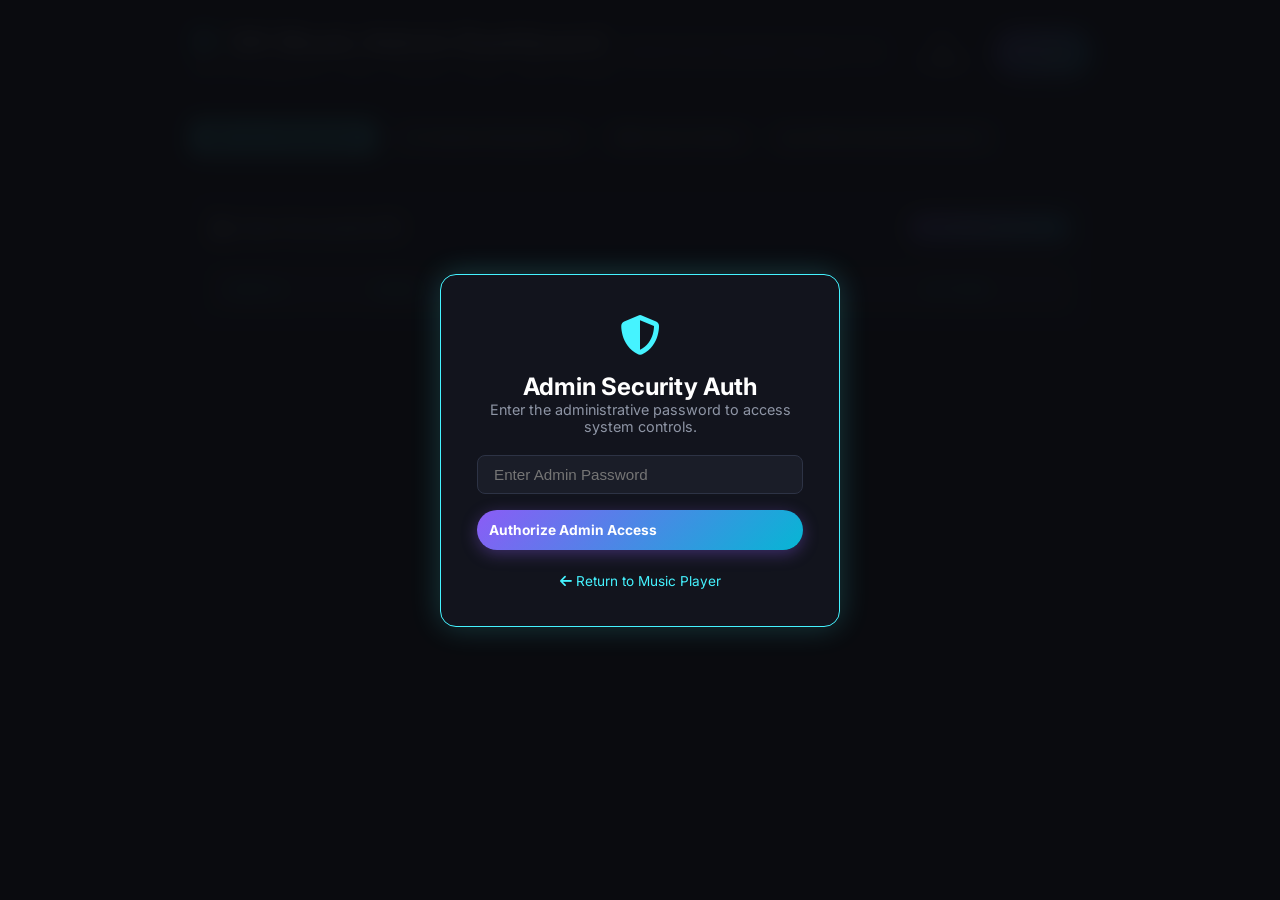
<file: admin.html>
<!DOCTYPE html>
<html lang="en">

<head>
    <meta charset="UTF-8">
    <meta name="viewport" content="width=device-width, initial-scale=1.0">
    <title>Admin Dashboard — DK Music Control Panel</title>
    <link href="https://fonts.googleapis.com/css2?family=Inter:wght@400;500;600;700;800&display=swap" rel="stylesheet">
    <link rel="stylesheet" href="https://cdnjs.cloudflare.com/ajax/libs/font-awesome/6.5.0/css/all.min.css">
    <link rel="stylesheet" href="style.css">
    <style>
        body {
            background-color: #0b0c10;
            color: #c5c6c7;
            font-family: 'Inter', sans-serif;
            margin: 0;
            padding: 0;
        }

        .admin-page-container {
            max-width: 1280px;
            margin: 0 auto;
            padding: 24px 20px;
        }

        .admin-nav-tabs {
            display: flex;
            gap: 12px;
            margin-bottom: 24px;
            border-bottom: 1px solid #1f2833;
            padding-bottom: 12px;
            flex-wrap: wrap;
        }

        .tab-btn {
            background: #1f2833;
            color: #c5c6c7;
            border: none;
            padding: 10px 20px;
            border-radius: 8px;
            font-weight: 600;
            cursor: pointer;
            transition: all 0.2s ease;
            display: flex;
            align-items: center;
            gap: 8px;
        }

        .tab-btn.active {
            background: #45f3ff;
            color: #0b0c10;
            box-shadow: 0 0 12px rgba(69, 243, 255, 0.4);
        }

        .tab-content-panel {
            display: none;
        }

        .tab-content-panel.active {
            display: block;
        }

        .admin-card {
            background: #12141d;
            border: 1px solid #1f2833;
            border-radius: 12px;
            padding: 20px;
            margin-bottom: 24px;
        }

        .admin-table {
            width: 100%;
            border-collapse: collapse;
            margin-top: 12px;
        }

        .admin-table th, .admin-table td {
            padding: 12px 16px;
            text-align: left;
            border-bottom: 1px solid #1f2833;
        }

        .admin-table th {
            background: #1f2833;
            color: #45f3ff;
            font-size: 0.85rem;
            text-transform: uppercase;
            letter-spacing: 0.5px;
        }

        .badge-status {
            padding: 4px 10px;
            border-radius: 12px;
            font-size: 0.75rem;
            font-weight: 700;
            display: inline-block;
        }

        .badge-active { background: rgba(70, 211, 105, 0.2); color: #46d369; }
        .badge-disabled { background: rgba(255, 77, 77, 0.2); color: #ff4d4d; }
        .badge-role { background: rgba(69, 243, 255, 0.2); color: #45f3ff; }

        .search-admin-input {
            width: 100%;
            max-width: 400px;
            padding: 10px 16px;
            background: #1a1d28;
            border: 1px solid #2d3345;
            border-radius: 8px;
            color: #fff;
            font-size: 0.95rem;
        }

        /* Toast confirmation alert */
        .admin-toast {
            position: fixed;
            bottom: 24px;
            right: 24px;
            padding: 14px 24px;
            border-radius: 8px;
            color: #fff;
            font-weight: 600;
            z-index: 10000;
            box-shadow: 0 8px 24px rgba(0,0,0,0.6);
            display: none;
        }
        .admin-toast.success { background: #2e7d32; }
        .admin-toast.error { background: #c62828; }

        /* Login Overlay Gate */
        .login-gate-overlay {
            position: fixed;
            inset: 0;
            background: rgba(11, 12, 16, 0.96);
            backdrop-filter: blur(10px);
            z-index: 99999;
            display: flex;
            align-items: center;
            justify-content: center;
        }

        .login-gate-card {
            background: #12141d;
            border: 1px solid #45f3ff;
            border-radius: 16px;
            padding: 36px;
            width: 100%;
            max-width: 400px;
            box-shadow: 0 0 30px rgba(69, 243, 255, 0.2);
            text-align: center;
        }

        .btn-action-sm {
            padding: 6px 12px;
            font-size: 0.8rem;
            border-radius: 6px;
            cursor: pointer;
            border: none;
            margin-right: 4px;
        }
        .btn-edit { background: #0288d1; color: #fff; }
        .btn-disable { background: #ed6c02; color: #fff; }
        .btn-delete { background: #d32f2f; color: #fff; }
        .btn-reorder { background: #45f3ff; color: #0b0c10; font-weight: bold; }
    </style>
</head>

<body>

    <!-- Admin Login Gate Overlay -->
    <div id="adminLoginGate" class="login-gate-overlay">
        <div class="login-gate-card">
            <div style="font-size: 2.5rem; color: #45f3ff; margin-bottom: 12px;"><i class="fas fa-shield-halved"></i></div>
            <h2 style="margin-top:0; color:#fff;">Admin Security Auth</h2>
            <p style="color:#8e95a5; font-size:0.9rem;">Enter the administrative password to access system controls.</p>
            <form id="adminLoginForm" style="margin-top: 20px;">
                <input type="password" id="adminGatePassword" placeholder="Enter Admin Password" class="search-admin-input" style="max-width:100%; margin-bottom:16px;" required>
                <button type="submit" class="btn-primary" style="width:100%; padding:12px;">Authorize Admin Access</button>
            </form>
            <div id="adminGateError" style="color:#ff4d4d; margin-top:12px; font-weight:600; display:none;"></div>
            <div style="margin-top: 20px;">
                <a href="index.html" style="color: #45f3ff; text-decoration:none; font-size:0.85rem;"><i class="fas fa-arrow-left"></i> Return to Music Player</a>
            </div>
        </div>
    </div>

    <!-- Main Admin Dashboard UI -->
    <div class="admin-page-container">
        <!-- Header -->
        <div class="admin-header" style="display:flex; justify-content:space-between; align-items:center; margin-bottom: 24px; border-bottom: 1px solid #1f2833; padding-bottom: 16px;">
            <div>
                <h1 style="margin:0; color:#fff; display:flex; align-items:center; gap:12px; font-size:1.8rem;">
                    <i class="fas fa-sliders" style="color:#45f3ff;"></i> DK Music Admin Dashboard
                </h1>
                <span style="font-size:0.85rem; color:#8e95a5;">Secure Management • Users • Playlists • Songs • Offline Catalog</span>
            </div>
            <div style="display:flex; gap:12px; align-items:center;">
                <input type="text" id="adminGlobalSearch" class="search-admin-input" placeholder="Search users, playlists, songs...">
                <button id="btnAdminLogout" class="btn-outline" style="padding: 8px 16px;"><i class="fas fa-right-from-bracket"></i> Logout</button>
                <a href="index.html" class="btn-primary" style="text-decoration:none; display:inline-flex; align-items:center; gap:8px; padding: 8px 16px;">
                    <i class="fas fa-music"></i> Open Player
                </a>
            </div>
        </div>

        <!-- Navigation Tabs -->
        <div class="admin-nav-tabs">
            <button class="tab-btn active" data-tab="users"><i class="fas fa-users"></i> Users Management</button>
            <button class="tab-btn" data-tab="playlists"><i class="fas fa-list-check"></i> Playlists Management</button>
            <button class="tab-btn" data-tab="songs"><i class="fas fa-compact-disc"></i> Songs Catalog</button>
            <button class="tab-btn" data-tab="offline"><i class="fas fa-download"></i> Offline Download Metadata</button>
        </div>

        <!-- TAB 1: USERS MANAGEMENT -->
        <div id="tab-users" class="tab-content-panel active">
            <div class="admin-card">
                <div style="display:flex; justify-content:space-between; align-items:center; margin-bottom:16px;">
                    <h3 style="margin:0; color:#fff;"><i class="fas fa-user-gear"></i> User Accounts (<span id="userCount">0</span>)</h3>
                    <button id="btnOpenAddUser" class="btn-primary" style="padding: 6px 14px; font-size:0.85rem;"><i class="fas fa-plus"></i> Create New User</button>
                </div>

                <!-- Add / Edit User Form Modal/Box -->
                <div id="userFormCard" class="admin-card" style="display:none; background:#181b26; border-color:#45f3ff;">
                    <h4 id="userFormTitle" style="margin-top:0; color:#45f3ff;">Create New User</h4>
                    <form id="userAdminForm">
                        <input type="hidden" id="userEditId">
                        <div style="display:grid; grid-template-columns: repeat(auto-fit, minmax(200px, 1fr)); gap:12px; margin-bottom:12px;">
                            <div>
                                <label style="font-size:0.8rem; display:block; margin-bottom:4px;">User ID *</label>
                                <input type="text" id="userFormUserId" class="search-admin-input" style="max-width:100%;" required>
                            </div>
                            <div>
                                <label style="font-size:0.8rem; display:block; margin-bottom:4px;">Display Name</label>
                                <input type="text" id="userFormName" class="search-admin-input" style="max-width:100%;">
                            </div>
                            <div>
                                <label style="font-size:0.8rem; display:block; margin-bottom:4px;">Password *</label>
                                <input type="password" id="userFormPassword" class="search-admin-input" style="max-width:100%;" placeholder="Enter password (required for new user)">
                            </div>
                            <div>
                                <label style="font-size:0.8rem; display:block; margin-bottom:4px;">Role</label>
                                <select id="userFormRole" class="search-admin-input" style="max-width:100%;">
                                    <option value="user">User</option>
                                    <option value="admin">Admin</option>
                                </select>
                            </div>
                            <div>
                                <label style="font-size:0.8rem; display:block; margin-bottom:4px;">Status</label>
                                <select id="userFormStatus" class="search-admin-input" style="max-width:100%;">
                                    <option value="active">Active</option>
                                    <option value="disabled">Disabled</option>
                                </select>
                            </div>
                        </div>
                        <div style="display:flex; gap:10px;">
                            <button type="submit" id="btnSaveUser" class="btn-primary">Save User</button>
                            <button type="button" id="btnCancelUser" class="btn-outline">Cancel</button>
                        </div>
                    </form>
                </div>

                <div style="overflow-x:auto;">
                    <table class="admin-table">
                        <thead>
                            <tr>
                                <th>User ID</th>
                                <th>Name</th>
                                <th>Role</th>
                                <th>Status</th>
                                <th>Created</th>
                                <th>Actions</th>
                            </tr>
                        </thead>
                        <tbody id="userTableBody">
                            <!-- JS Populated -->
                        </tbody>
                    </table>
                </div>
            </div>
        </div>

        <!-- TAB 2: PLAYLISTS MANAGEMENT -->
        <div id="tab-playlists" class="tab-content-panel">
            <div class="admin-card">
                <div style="display:flex; justify-content:space-between; align-items:center; margin-bottom:16px;">
                    <h3 style="margin:0; color:#fff;"><i class="fas fa-list"></i> System & User Playlists</h3>
                    <button id="btnOpenAddPlaylist" class="btn-primary" style="padding: 6px 14px; font-size:0.85rem;"><i class="fas fa-plus"></i> Create Playlist</button>
                </div>

                <!-- Playlist Form Card -->
                <div id="playlistFormCard" class="admin-card" style="display:none; background:#181b26; border-color:#45f3ff;">
                    <h4 id="playlistFormTitle" style="margin-top:0; color:#45f3ff;">Create New Playlist</h4>
                    <form id="playlistAdminForm">
                        <input type="hidden" id="playlistEditId">
                        <div style="display:grid; grid-template-columns: repeat(auto-fit, minmax(220px, 1fr)); gap:12px; margin-bottom:12px;">
                            <div>
                                <label style="font-size:0.8rem; display:block; margin-bottom:4px;">Playlist Name *</label>
                                <input type="text" id="plFormName" class="search-admin-input" style="max-width:100%;" required>
                            </div>
                            <div>
                                <label style="font-size:0.8rem; display:block; margin-bottom:4px;">Description</label>
                                <input type="text" id="plFormDesc" class="search-admin-input" style="max-width:100%;">
                            </div>
                            <div>
                                <label style="font-size:0.8rem; display:block; margin-bottom:4px;">Cover Artwork URL</label>
                                <input type="url" id="plFormCover" class="search-admin-input" style="max-width:100%;" placeholder="https://...">
                            </div>
                        </div>
                        <div style="display:flex; gap:10px;">
                            <button type="submit" class="btn-primary">Save Playlist</button>
                            <button type="button" id="btnCancelPlaylist" class="btn-outline">Cancel</button>
                        </div>
                    </form>
                </div>

                <div style="overflow-x:auto;">
                    <table class="admin-table">
                        <thead>
                            <tr>
                                <th>Cover</th>
                                <th>Playlist Name</th>
                                <th>Description</th>
                                <th>Songs Count</th>
                                <th>Actions</th>
                            </tr>
                        </thead>
                        <tbody id="playlistTableBody">
                            <!-- JS Populated -->
                        </tbody>
                    </table>
                </div>
            </div>

            <!-- Track Reordering & Playlist Tracks Editor Modal/Card -->
            <div id="playlistTracksEditor" class="admin-card" style="display:none; border-color:#45f3ff;">
                <div style="display:flex; justify-content:space-between; align-items:center;">
                    <h4 style="margin:0; color:#45f3ff;">Managing Tracks for Playlist: <span id="editorPlaylistName" style="color:#fff;"></span></h4>
                    <button id="btnCloseTracksEditor" class="btn-outline"><i class="fas fa-xmark"></i> Close Editor</button>
                </div>
                
                <div style="margin-top:16px; display:flex; gap:12px;">
                    <select id="selectSongToAdd" class="search-admin-input" style="max-width:300px;">
                        <!-- JS populated song options -->
                    </select>
                    <button id="btnAddSongToCurrentPlaylist" class="btn-primary"><i class="fas fa-plus"></i> Add Track to Playlist</button>
                </div>

                <table class="admin-table" style="margin-top:16px;">
                    <thead>
                        <tr>
                            <th>Order</th>
                            <th>Song Title</th>
                            <th>Artist</th>
                            <th>Reorder</th>
                            <th>Remove</th>
                        </tr>
                    </thead>
                    <tbody id="playlistTracksTableBody">
                        <!-- JS Populated -->
                    </tbody>
                </table>
            </div>
        </div>

        <!-- TAB 3: SONGS CATALOG -->
        <div id="tab-songs" class="tab-content-panel">
            <div class="admin-card">
                <div style="display:flex; justify-content:space-between; align-items:center; margin-bottom:16px;">
                    <h3 style="margin:0; color:#fff;"><i class="fas fa-music"></i> Master Songs Catalog</h3>
                    <button id="btnOpenAddSong" class="btn-primary" style="padding: 6px 14px; font-size:0.85rem;"><i class="fas fa-plus"></i> Add New Song</button>
                </div>

                <!-- Song Form Card -->
                <div id="songFormCard" class="admin-card" style="display:none; background:#181b26; border-color:#45f3ff;">
                    <h4 id="songFormTitle" style="margin-top:0; color:#45f3ff;">Add New Song</h4>
                    <form id="songAdminForm">
                        <input type="hidden" id="songEditId">
                        <div style="display:grid; grid-template-columns: repeat(auto-fit, minmax(200px, 1fr)); gap:12px; margin-bottom:12px;">
                            <div>
                                <label style="font-size:0.8rem; display:block; margin-bottom:4px;">Title *</label>
                                <input type="text" id="songFormTitleInput" class="search-admin-input" style="max-width:100%;" required>
                            </div>
                            <div>
                                <label style="font-size:0.8rem; display:block; margin-bottom:4px;">Artist *</label>
                                <input type="text" id="songFormArtist" class="search-admin-input" style="max-width:100%;" required>
                            </div>
                            <div>
                                <label style="font-size:0.8rem; display:block; margin-bottom:4px;">Album</label>
                                <input type="text" id="songFormAlbum" class="search-admin-input" style="max-width:100%;">
                            </div>
                            <div>
                                <label style="font-size:0.8rem; display:block; margin-bottom:4px;">Cover URL</label>
                                <input type="url" id="songFormCover" class="search-admin-input" style="max-width:100%;" placeholder="https://...">
                            </div>
                            <div>
                                <label style="font-size:0.8rem; display:block; margin-bottom:4px;">Audio Stream/File URL *</label>
                                <input type="url" id="songFormAudio" class="search-admin-input" style="max-width:100%;" required placeholder="https://...">
                            </div>
                            <div>
                                <label style="font-size:0.8rem; display:block; margin-bottom:4px;">Offline Downloadable</label>
                                <select id="songFormDownloadable" class="search-admin-input" style="max-width:100%;">
                                    <option value="true">Allowed</option>
                                    <option value="false">Restricted</option>
                                </select>
                            </div>
                        </div>
                        <div style="display:flex; gap:10px;">
                            <button type="submit" class="btn-primary">Save Song</button>
                            <button type="button" id="btnCancelSong" class="btn-outline">Cancel</button>
                        </div>
                    </form>
                </div>

                <div style="overflow-x:auto;">
                    <table class="admin-table">
                        <thead>
                            <tr>
                                <th>Cover</th>
                                <th>Title</th>
                                <th>Artist</th>
                                <th>Album</th>
                                <th>Downloadable</th>
                                <th>Actions</th>
                            </tr>
                        </thead>
                        <tbody id="songTableBody">
                            <!-- JS Populated -->
                        </tbody>
                    </table>
                </div>
            </div>
        </div>

        <!-- TAB 4: OFFLINE METADATA -->
        <div id="tab-offline" class="tab-content-panel">
            <div class="admin-card">
                <h3 style="margin-top:0; color:#fff;"><i class="fas fa-cloud-arrow-down"></i> Manage Downloadable & Offline Metadata</h3>
                <p style="color:#8e95a5; font-size:0.9rem;">Control which songs can be cached locally for offline playback and inspect downloadable song permissions.</p>

                <div style="overflow-x:auto; margin-top:16px;">
                    <table class="admin-table">
                        <thead>
                            <tr>
                                <th>Track ID</th>
                                <th>Song Title</th>
                                <th>Artist</th>
                                <th>Audio Source</th>
                                <th>Offline Permission</th>
                                <th>Action</th>
                            </tr>
                        </thead>
                        <tbody id="offlineMetaTableBody">
                            <!-- JS Populated -->
                        </tbody>
                    </table>
                </div>
            </div>
        </div>

    </div>
    <div id="adminToast" class="admin-toast"></div>

    <script src="music-data.js"></script>
    <script src="admin.js"></script>
</body>

</html>
</file>
<file: style.css>
/* ============================================================
   DK MUSIC — ULTRA-MODERN DARK THEME DESIGN SYSTEM (PRODUCTION)
   ============================================================ */

:root {
  --bg-base: #07070a;
  --bg-surface: #0e0e16;
  --bg-card: rgba(22, 22, 32, 0.85);
  --bg-card-hover: rgba(32, 32, 46, 0.95);
  --bg-elevated: #1a1a26;
  --bg-hover: rgba(255, 255, 255, 0.07);
  --bg-glass: rgba(14, 14, 22, 0.75);
  
  --accent: #8b5cf6;
  --accent-light: #a78bfa;
  --accent-cyan: #06b6d4;
  --accent-grad: linear-gradient(135deg, #8b5cf6 0%, #06b6d4 100%);
  --accent-grad-warm: linear-gradient(135deg, #ec4899 0%, #f43f5e 100%);
  --accent-grad-pl: linear-gradient(135deg, #4f46e5 0%, #7c3aed 50%, #06b6d4 100%);
  --accent-liked: #ec4899;
  
  --text-primary: #f8fafc;
  --text-secondary: #94a3b8;
  --text-muted: #64748b;
  
  --border: rgba(255, 255, 255, 0.08);
  --border-strong: rgba(255, 255, 255, 0.16);
  --border-glow: rgba(139, 92, 246, 0.35);
  
  --radius-xs: 4px;
  --radius-sm: 8px;
  --radius-md: 14px;
  --radius-lg: 20px;
  --radius-xl: 28px;
  --radius-full: 9999px;
  
  --sidebar-w: 270px;
  --player-h: 90px;
  --transition-fast: 0.15s cubic-bezier(0.4, 0, 0.2, 1);
  --transition: 0.25s cubic-bezier(0.4, 0, 0.2, 1);
  --shadow-sm: 0 4px 12px rgba(0, 0, 0, 0.3);
  --shadow-lg: 0 16px 36px rgba(0, 0, 0, 0.55);
  --shadow-glow: 0 0 24px rgba(139, 92, 246, 0.3);
}

/* ===== RESET & BASE ===== */
*, *::before, *::after {
  margin: 0;
  padding: 0;
  box-sizing: border-box;
}

body {
  font-family: 'Inter', -apple-system, BlinkMacSystemFont, 'Segoe UI', Roboto, sans-serif;
  background: var(--bg-base);
  color: var(--text-primary);
  height: 100dvh;
  display: flex;
  flex-direction: column;
  overflow: hidden;
  -webkit-font-smoothing: antialiased;
  -moz-osx-font-smoothing: grayscale;
}

/* Custom Scrollbars */
::-webkit-scrollbar {
  width: 6px;
  height: 6px;
}
::-webkit-scrollbar-track {
  background: transparent;
}
::-webkit-scrollbar-thumb {
  background: rgba(255, 255, 255, 0.12);
  border-radius: var(--radius-full);
}
::-webkit-scrollbar-thumb:hover {
  background: rgba(255, 255, 255, 0.25);
}

/* ===== APP LAYOUT ===== */
.app-layout {
  display: flex;
  flex: 1;
  overflow: hidden;
  min-height: 0;
  gap: 10px;
  padding: 10px 10px 0 10px;
}

/* ===== SIDEBAR ===== */
.sidebar {
  width: var(--sidebar-w);
  flex-shrink: 0;
  background: var(--bg-surface);
  border-radius: var(--radius-lg);
  display: flex;
  flex-direction: column;
  overflow: hidden;
  border: 1px solid var(--border);
  box-shadow: var(--shadow-sm);
}

.sidebar-logo {
  display: flex;
  align-items: center;
  gap: 12px;
  padding: 20px 20px 16px;
  border-bottom: 1px solid var(--border);
}

.logo-icon {
  width: 38px;
  height: 38px;
  background: var(--accent-grad);
  border-radius: var(--radius-sm);
  display: flex;
  align-items: center;
  justify-content: center;
  font-size: 1.05rem;
  color: #fff;
  flex-shrink: 0;
  box-shadow: 0 4px 16px rgba(139, 92, 246, 0.4);
}

.logo-text-wrap {
  display: flex;
  align-items: center;
  gap: 8px;
}

.logo-text {
  font-size: 1.15rem;
  font-weight: 800;
  background: var(--accent-grad);
  -webkit-background-clip: text;
  background-clip: text;
  -webkit-text-fill-color: transparent;
  letter-spacing: -0.4px;
}

.logo-badge {
  font-size: 0.65rem;
  font-weight: 800;
  background: rgba(139, 92, 246, 0.2);
  border: 1px solid var(--accent);
  color: var(--accent-light);
  padding: 2px 6px;
  border-radius: var(--radius-full);
  letter-spacing: 0.5px;
}

.sidebar-nav {
  flex: 1;
  overflow-y: auto;
  padding: 14px 0;
  display: flex;
  flex-direction: column;
}

.nav-list {
  list-style: none;
  padding: 0 10px;
}

.nav-item {
  display: flex;
  align-items: center;
  gap: 14px;
  padding: 10px 14px;
  border-radius: var(--radius-sm);
  color: var(--text-secondary);
  text-decoration: none;
  font-size: 0.925rem;
  font-weight: 600;
  transition: all var(--transition-fast);
  margin-bottom: 2px;
}
.nav-item:hover {
  background: var(--bg-hover);
  color: var(--text-primary);
  transform: translateX(2px);
}
.nav-item.active {
  color: var(--text-primary);
  background: rgba(139, 92, 246, 0.15);
  border-left: 3px solid var(--accent);
}
.nav-item.active .nav-icon {
  color: var(--accent-light);
}

.nav-icon {
  font-size: 1.05rem;
  width: 22px;
  text-align: center;
  flex-shrink: 0;
}

.sidebar-divider {
  height: 1px;
  background: var(--border);
  margin: 12px 18px;
}

.library-header {
  display: flex;
  align-items: center;
  justify-content: space-between;
  padding: 0 10px;
}

.nav-item-lib {
  flex: 1;
}

.btn-icon-sm {
  width: 30px;
  height: 30px;
  border-radius: 50%;
  background: rgba(255, 255, 255, 0.05);
  border: 1px solid var(--border);
  color: var(--text-secondary);
  display: flex;
  align-items: center;
  justify-content: center;
  cursor: pointer;
  font-size: 0.85rem;
  transition: all var(--transition-fast);
}
.btn-icon-sm:hover {
  background: var(--accent);
  color: #fff;
  border-color: var(--accent);
  transform: scale(1.1);
  box-shadow: 0 0 12px rgba(139, 92, 246, 0.4);
}

.library-list {
  padding: 6px 10px;
  display: flex;
  flex-direction: column;
  gap: 3px;
}

.lib-entry {
  display: flex;
  align-items: center;
  gap: 12px;
  padding: 8px 10px;
  border-radius: var(--radius-sm);
  text-decoration: none;
  transition: all var(--transition-fast);
  cursor: pointer;
}
.lib-entry:hover {
  background: var(--bg-hover);
}
.lib-entry.active {
  background: rgba(139, 92, 246, 0.15);
  border-left: 3px solid var(--accent);
}

.lib-icon {
  width: 42px;
  height: 42px;
  border-radius: var(--radius-sm);
  display: flex;
  align-items: center;
  justify-content: center;
  font-size: 0.95rem;
  flex-shrink: 0;
}

.liked-icon {
  background: var(--accent-grad-warm);
  color: #fff;
  box-shadow: 0 4px 12px rgba(236, 72, 153, 0.35);
}

.create-icon {
  background: var(--bg-elevated);
  color: var(--accent-cyan);
  border: 1px dashed var(--border-strong);
}

.lib-entry-info {
  display: flex;
  flex-direction: column;
  gap: 2px;
  min-width: 0;
}

.lib-entry-name {
  font-size: 0.875rem;
  font-weight: 600;
  color: var(--text-primary);
  white-space: nowrap;
  overflow: hidden;
  text-overflow: ellipsis;
}

.lib-entry-meta {
  font-size: 0.75rem;
  color: var(--text-secondary);
}

/* User Playlists List in Sidebar */
.sidebar-playlists-container {
  margin-top: 4px;
  display: flex;
  flex-direction: column;
  gap: 2px;
  border-top: 1px solid rgba(255, 255, 255, 0.05);
  padding-top: 6px;
}

.sidebar-pl-item {
  display: flex;
  align-items: center;
  gap: 10px;
  padding: 7px 10px;
  border-radius: var(--radius-sm);
  color: var(--text-secondary);
  font-size: 0.84rem;
  font-weight: 500;
  cursor: pointer;
  transition: all var(--transition-fast);
}
.sidebar-pl-item:hover {
  background: var(--bg-hover);
  color: var(--text-primary);
}
.sidebar-pl-item.active {
  background: rgba(139, 92, 246, 0.15);
  color: var(--text-primary);
  font-weight: 600;
  border-left: 3px solid var(--accent);
}
.sidebar-pl-thumb {
  width: 32px;
  height: 32px;
  border-radius: var(--radius-xs);
  object-fit: cover;
  background: var(--bg-elevated);
  flex-shrink: 0;
}
.sidebar-pl-icon {
  width: 32px;
  height: 32px;
  border-radius: var(--radius-xs);
  background: var(--bg-elevated);
  display: flex;
  align-items: center;
  justify-content: center;
  color: var(--accent-light);
  font-size: 0.8rem;
  flex-shrink: 0;
}
.sidebar-pl-text {
  white-space: nowrap;
  overflow: hidden;
  text-overflow: ellipsis;
  flex: 1;
}

/* ===== MAIN CONTENT ===== */
.main-content {
  flex: 1;
  background: var(--bg-surface);
  border-radius: var(--radius-lg);
  display: flex;
  flex-direction: column;
  overflow: hidden;
  border: 1px solid var(--border);
  min-width: 0;
  box-shadow: var(--shadow-sm);
  position: relative;
}

/* Top Bar */
.topbar {
  display: flex;
  align-items: center;
  gap: 16px;
  padding: 14px 24px;
  border-bottom: 1px solid var(--border);
  background: var(--bg-glass);
  backdrop-filter: blur(20px);
  -webkit-backdrop-filter: blur(20px);
  z-index: 10;
  flex-shrink: 0;
}

.topbar-nav {
  display: flex;
  gap: 8px;
}

.topbar-btn {
  width: 34px;
  height: 34px;
  border-radius: 50%;
  background: rgba(255, 255, 255, 0.05);
  border: 1px solid var(--border);
  color: var(--text-secondary);
  display: flex;
  align-items: center;
  justify-content: center;
  cursor: pointer;
  font-size: 0.85rem;
  transition: all var(--transition-fast);
}
.topbar-btn:hover {
  background: var(--bg-hover);
  color: var(--text-primary);
  border-color: var(--border-strong);
}

.search-wrap {
  flex: 1;
  max-width: 520px;
  position: relative;
  display: flex;
  align-items: center;
}

.search-icon {
  position: absolute;
  left: 14px;
  color: var(--text-muted);
  font-size: 0.95rem;
  pointer-events: none;
}

.search-input {
  width: 100%;
  background: var(--bg-elevated);
  border: 1px solid var(--border);
  border-radius: var(--radius-full);
  padding: 10px 44px 10px 42px;
  color: var(--text-primary);
  font-size: 0.88rem;
  outline: none;
  font-family: inherit;
  transition: all var(--transition);
}
.search-input:focus {
  border-color: var(--accent);
  background: #1f1f2e;
  box-shadow: 0 0 0 3px rgba(139, 92, 246, 0.2);
}
.search-input::placeholder {
  color: var(--text-muted);
}

.search-wrap .btn-voice-search {
  position: absolute;
  right: 8px;
  width: 32px;
  height: 32px;
  color: var(--accent-light);
  border-radius: 50%;
  transition: all 0.2s ease;
}
.search-wrap .btn-voice-search:hover {
  background: rgba(69, 243, 255, 0.15);
  color: #fff;
  transform: scale(1.1);
}

.topbar-right {
  display: flex;
  align-items: center;
  gap: 12px;
  margin-left: auto;
}

.admin-btn {
  padding: 8px 16px;
  font-size: 0.82rem;
  font-weight: 600;
  display: flex;
  align-items: center;
  gap: 8px;
  text-decoration: none;
}

.user-avatar {
  width: 36px;
  height: 36px;
  border-radius: 50%;
  background: var(--accent-grad);
  display: flex;
  align-items: center;
  justify-content: center;
  font-size: 0.8rem;
  font-weight: 800;
  color: #fff;
  cursor: pointer;
  border: 2px solid rgba(255, 255, 255, 0.15);
  box-shadow: 0 2px 10px rgba(139, 92, 246, 0.3);
}

/* ===== CONTENT SECTIONS ===== */
.content-section {
  display: none;
  flex: 1;
  overflow-y: auto;
  padding: 24px 28px 40px;
}
.content-section.active {
  display: block;
  animation: fadeIn 0.25s ease-out;
}

@keyframes fadeIn {
  from { opacity: 0; transform: translateY(6px); }
  to { opacity: 1; transform: translateY(0); }
}

.greeting-row {
  margin-bottom: 22px;
}
.greeting-text {
  font-size: 1.85rem;
  font-weight: 800;
  letter-spacing: -0.5px;
  background: linear-gradient(135deg, #ffffff 0%, #cbd5e1 100%);
  -webkit-background-clip: text;
  background-clip: text;
  -webkit-text-fill-color: transparent;
}
.greeting-sub {
  font-size: 0.85rem;
  color: var(--text-secondary);
}

.section-page-title {
  font-size: 1.85rem;
  font-weight: 800;
  letter-spacing: -0.5px;
  margin-bottom: 24px;
}

.section-header {
  display: flex;
  align-items: center;
  justify-content: space-between;
  margin: 28px 0 16px;
}
.section-title {
  font-size: 1.25rem;
  font-weight: 700;
  letter-spacing: -0.3px;
  display: flex;
  align-items: center;
  gap: 8px;
}
.header-icon {
  color: var(--accent-light);
  font-size: 1rem;
}
.see-all {
  font-size: 0.8rem;
  font-weight: 600;
  color: var(--text-secondary);
  text-decoration: none;
  transition: color var(--transition-fast);
}
.see-all:hover {
  color: var(--accent-light);
  text-decoration: underline;
}

/* ===== QUICK PICKS (HOME) ===== */
.quick-picks {
  display: grid;
  grid-template-columns: repeat(auto-fill, minmax(260px, 1fr));
  gap: 12px;
  margin-bottom: 12px;
}

.quick-card {
  display: flex;
  align-items: center;
  background: var(--bg-card);
  border: 1px solid var(--border);
  border-radius: var(--radius-sm);
  overflow: hidden;
  cursor: pointer;
  transition: all var(--transition-fast);
  position: relative;
  height: 58px;
}
.quick-card:hover {
  background: var(--bg-card-hover);
  border-color: var(--border-strong);
  transform: translateY(-2px);
  box-shadow: var(--shadow-sm);
}
.quick-card-img {
  width: 58px;
  height: 58px;
  object-fit: cover;
  flex-shrink: 0;
  background: var(--bg-elevated);
}
.quick-card-title {
  font-size: 0.88rem;
  font-weight: 600;
  padding: 0 14px;
  white-space: nowrap;
  overflow: hidden;
  text-overflow: ellipsis;
  flex: 1;
}
.quick-play {
  width: 40px;
  height: 40px;
  background: var(--accent);
  border-radius: 50%;
  border: none;
  color: #fff;
  display: flex;
  align-items: center;
  justify-content: center;
  margin-right: 12px;
  opacity: 0;
  transform: scale(0.8);
  transition: all var(--transition);
  cursor: pointer;
  box-shadow: 0 4px 14px rgba(139, 92, 246, 0.5);
}
.quick-card:hover .quick-play {
  opacity: 1;
  transform: scale(1);
}

/* ===== SCROLL ROWS & CARDS ===== */
.scroll-row {
  display: flex;
  gap: 18px;
  overflow-x: auto;
  padding-bottom: 12px;
  scrollbar-width: none;
}
.scroll-row::-webkit-scrollbar { display: none; }

.album-card, .song-card, .playlist-card {
  background: var(--bg-card);
  border: 1px solid var(--border);
  border-radius: var(--radius-md);
  padding: 14px;
  cursor: pointer;
  transition: all var(--transition);
  position: relative;
  flex-shrink: 0;
  display: flex;
  flex-direction: column;
}
.album-card, .playlist-card {
  width: 175px;
}
.album-card:hover, .song-card:hover, .playlist-card:hover {
  background: var(--bg-card-hover);
  border-color: var(--border-glow);
  transform: translateY(-4px);
  box-shadow: var(--shadow-lg);
}

.card-cover-wrapper, .song-cover-wrapper, .playlist-cover-wrapper {
  position: relative;
  width: 100%;
  aspect-ratio: 1;
  border-radius: var(--radius-sm);
  overflow: hidden;
  margin-bottom: 12px;
  background: var(--bg-elevated);
  box-shadow: 0 4px 16px rgba(0, 0, 0, 0.4);
}

.card-cover, .song-cover, .playlist-cover {
  width: 100%;
  height: 100%;
  object-fit: cover;
  display: block;
}

.playlist-cover-placeholder {
  width: 100%;
  height: 100%;
  background: var(--accent-grad-pl);
  display: flex;
  align-items: center;
  justify-content: center;
  font-size: 2.2rem;
  color: #fff;
}

.play-overlay {
  position: absolute;
  bottom: 8px;
  right: 8px;
  width: 44px;
  height: 44px;
  background: var(--accent);
  border-radius: 50%;
  display: flex;
  align-items: center;
  justify-content: center;
  color: #fff;
  opacity: 0;
  transform: translateY(8px);
  transition: all var(--transition);
  box-shadow: 0 6px 18px rgba(139, 92, 246, 0.6);
  font-size: 0.95rem;
  border: none;
}
.card-cover-wrapper:hover .play-overlay,
.song-cover-wrapper:hover .play-overlay,
.playlist-cover-wrapper:hover .play-overlay,
.album-card:hover .play-overlay,
.song-card:hover .play-overlay,
.playlist-card:hover .play-overlay {
  opacity: 1;
  transform: translateY(0);
}

.song-like-btn {
  position: absolute;
  top: 8px;
  right: 8px;
  width: 30px;
  height: 30px;
  border-radius: 50%;
  background: rgba(0, 0, 0, 0.65);
  backdrop-filter: blur(8px);
  border: 1px solid rgba(255, 255, 255, 0.1);
  color: var(--text-secondary);
  display: flex;
  align-items: center;
  justify-content: center;
  font-size: 0.8rem;
  cursor: pointer;
  opacity: 0;
  transition: all var(--transition-fast);
  z-index: 2;
}
.song-cover-wrapper:hover .song-like-btn {
  opacity: 1;
}
.song-like-btn.liked {
  opacity: 1;
  color: var(--accent-liked);
}
.song-like-btn:hover {
  transform: scale(1.15);
  background: rgba(0, 0, 0, 0.85);
}

.card-title, .song-info h3, .playlist-card-title {
  font-size: 0.9rem;
  font-weight: 600;
  margin-bottom: 4px;
  white-space: nowrap;
  overflow: hidden;
  text-overflow: ellipsis;
  color: var(--text-primary);
}

.card-sub, .song-info p, .playlist-card-sub {
  font-size: 0.78rem;
  color: var(--text-secondary);
  white-space: nowrap;
  overflow: hidden;
  text-overflow: ellipsis;
}

/* Song Grid */
.song-grid {
  display: grid;
  grid-template-columns: repeat(auto-fill, minmax(175px, 1fr));
  gap: 18px;
  margin-bottom: 24px;
}

/* ===== HERO BANNERS (PLAYLIST, LIKED, ALBUM) ===== */
.hero-banner {
  display: flex;
  align-items: flex-end;
  gap: 26px;
  padding: 32px 32px 28px;
  border-radius: var(--radius-lg);
  margin-bottom: 24px;
  position: relative;
  overflow: hidden;
  border: 1px solid var(--border);
  box-shadow: var(--shadow-lg);
}

.liked-hero {
  background: linear-gradient(135deg, rgba(79, 43, 130, 0.95) 0%, rgba(236, 72, 153, 0.8) 100%);
  position: relative;
  overflow: hidden;
}
.liked-hero::after {
  content: '';
  position: absolute;
  top: -50%;
  left: -50%;
  width: 200%;
  height: 200%;
  background: radial-gradient(circle, rgba(236, 72, 153, 0.2) 0%, transparent 60%);
  pointer-events: none;
  animation: glowShift 8s infinite alternate ease-in-out;
}
@keyframes glowShift {
  0% { transform: translate(0, 0); }
  100% { transform: translate(10%, 10%); }
}

.liked-hero-icon {
  animation: heartFloat 3s ease-in-out infinite alternate;
  cursor: pointer;
  transition: transform var(--transition);
}
.liked-hero-icon:hover {
  transform: scale(1.08);
}
@keyframes heartFloat {
  0% { transform: translateY(0); }
  100% { transform: translateY(-6px); }
}

.liked-stats-row {
  display: flex;
  align-items: center;
  gap: 10px;
  margin-top: 10px;
  flex-wrap: wrap;
}

.liked-stat-chip {
  font-size: 0.82rem;
  font-weight: 600;
  color: rgba(255, 255, 255, 0.9);
  background: rgba(0, 0, 0, 0.25);
  backdrop-filter: blur(10px);
  border: 1px solid rgba(255, 255, 255, 0.15);
  padding: 5px 12px;
  border-radius: var(--radius-full);
  display: inline-flex;
  align-items: center;
  gap: 6px;
}

/* Liked Controls Toolbar */
.liked-controls-toolbar {
  display: flex;
  align-items: center;
  justify-content: space-between;
  margin-bottom: 24px;
  gap: 16px;
  flex-wrap: wrap;
}

.liked-main-actions {
  display: flex;
  align-items: center;
  gap: 16px;
}

.liked-filter-tools {
  display: flex;
  align-items: center;
  gap: 12px;
  margin-left: auto;
}

.liked-search-wrap {
  position: relative;
  display: flex;
  align-items: center;
  width: 220px;
}
.liked-search-wrap i {
  position: absolute;
  left: 12px;
  color: var(--text-muted);
  font-size: 0.82rem;
  pointer-events: none;
}
.liked-search-input {
  width: 100%;
  background: var(--bg-card);
  border: 1px solid var(--border-strong);
  border-radius: var(--radius-full);
  padding: 8px 14px 8px 34px;
  color: var(--text-primary);
  font-size: 0.82rem;
  outline: none;
  font-family: inherit;
  transition: all var(--transition-fast);
}
.liked-search-input:focus {
  border-color: var(--accent-liked);
  box-shadow: 0 0 0 3px rgba(236, 72, 153, 0.2);
  width: 260px;
}

.liked-sort-select {
  background: var(--bg-card);
  border: 1px solid var(--border-strong);
  border-radius: var(--radius-full);
  padding: 8px 16px;
  color: var(--text-secondary);
  font-size: 0.82rem;
  font-weight: 600;
  outline: none;
  cursor: pointer;
  font-family: inherit;
  transition: all var(--transition-fast);
}
.liked-sort-select:hover, .liked-sort-select:focus {
  border-color: var(--text-primary);
  color: var(--text-primary);
}
.liked-sort-select option {
  background: var(--bg-surface);
  color: var(--text-primary);
}


.playlist-hero {
  background: linear-gradient(135deg, rgba(30, 27, 75, 0.9) 0%, rgba(124, 58, 237, 0.6) 60%, rgba(6, 182, 212, 0.45) 100%);
}

.album-hero {
  background: linear-gradient(135deg, rgba(15, 23, 42, 0.95) 0%, rgba(51, 65, 85, 0.7) 100%);
}

.hero-icon {
  width: 170px;
  height: 170px;
  border-radius: var(--radius-md);
  background: var(--accent-grad-warm);
  display: flex;
  align-items: center;
  justify-content: center;
  font-size: 4.5rem;
  color: #fff;
  flex-shrink: 0;
  box-shadow: 0 12px 36px rgba(0, 0, 0, 0.5);
}

.pl-hero-cover-wrap {
  width: 170px;
  height: 170px;
  border-radius: var(--radius-md);
  overflow: hidden;
  background: var(--accent-grad-pl);
  flex-shrink: 0;
  box-shadow: 0 12px 36px rgba(0, 0, 0, 0.5);
  position: relative;
}

.playlist-hero-img, .album-hero-img {
  width: 100%;
  height: 100%;
  object-fit: cover;
  display: block;
}

.pl-hero-icon-ph {
  width: 100%;
  height: 100%;
  display: flex;
  align-items: center;
  justify-content: center;
  font-size: 4rem;
  color: #fff;
}

.hero-info {
  display: flex;
  flex-direction: column;
  gap: 6px;
  min-width: 0;
}

.hero-label {
  font-size: 0.75rem;
  font-weight: 700;
  text-transform: uppercase;
  letter-spacing: 1px;
  color: rgba(255, 255, 255, 0.85);
  display: flex;
  align-items: center;
  gap: 6px;
}

.hero-title {
  font-size: 2.5rem;
  font-weight: 900;
  letter-spacing: -1px;
  color: #fff;
  line-height: 1.1;
  word-break: break-word;
}

.hero-sub, .hero-desc {
  font-size: 0.95rem;
  color: rgba(255, 255, 255, 0.8);
  margin-top: 4px;
}

.hero-meta {
  display: flex;
  align-items: center;
  gap: 8px;
  font-size: 0.85rem;
  color: rgba(255, 255, 255, 0.75);
  margin-top: 6px;
}
.meta-creator {
  font-weight: 700;
  color: #fff;
}
.meta-dot {
  opacity: 0.6;
}

/* Playlist Action Bar */
.playlist-action-bar {
  display: flex;
  align-items: center;
  gap: 16px;
  margin-bottom: 24px;
  flex-wrap: wrap;
}

.btn-play-big {
  width: 56px;
  height: 56px;
  background: var(--accent);
  border-radius: 50%;
  border: none;
  color: #fff;
  font-size: 1.25rem;
  display: flex;
  align-items: center;
  justify-content: center;
  cursor: pointer;
  transition: all var(--transition);
  box-shadow: 0 6px 22px rgba(139, 92, 246, 0.6);
}
.btn-play-big:hover {
  transform: scale(1.08);
  background: #9d71fa;
}

.shuffle-btn {
  font-size: 1.3rem;
  color: var(--text-secondary);
}
.shuffle-btn:hover {
  color: var(--accent-cyan);
}

.btn-secondary-action {
  padding: 9px 18px;
  border-radius: var(--radius-full);
  background: var(--bg-card);
  border: 1px solid var(--border-strong);
  color: var(--text-primary);
  font-size: 0.84rem;
  font-weight: 600;
  display: flex;
  align-items: center;
  gap: 8px;
  cursor: pointer;
  font-family: inherit;
  transition: all var(--transition-fast);
}
.btn-secondary-action:hover {
  background: var(--bg-hover);
  border-color: var(--text-primary);
  transform: translateY(-1px);
}

.btn-danger-action:hover {
  background: rgba(239, 68, 68, 0.15);
  border-color: #ef4444;
  color: #f87171;
}

/* ===== TRACK LIST & ROWS ===== */
.track-list {
  display: flex;
  flex-direction: column;
  gap: 4px;
}

.track-row {
  display: flex;
  align-items: center;
  gap: 16px;
  padding: 10px 16px;
  border-radius: var(--radius-sm);
  transition: all var(--transition-fast);
  border: 1px solid transparent;
}
.track-row:hover {
  background: var(--bg-card-hover);
  border-color: var(--border);
}
.track-row.playing {
  background: rgba(139, 92, 246, 0.12);
  border-color: rgba(139, 92, 246, 0.3);
}

.track-num-wrap {
  width: 24px;
  text-align: center;
  font-size: 0.85rem;
  color: var(--text-muted);
  font-variant-numeric: tabular-nums;
  position: relative;
  flex-shrink: 0;
}
.track-play-icon {
  display: none;
  color: var(--accent-light);
  cursor: pointer;
}
.track-row:hover .track-num { display: none; }
.track-row:hover .track-play-icon { display: block; }
.track-row.playing .track-num { display: none; }
.track-row.playing .track-play-icon { display: block; color: var(--accent); }

/* Equalizer Bars for Currently Playing */
.eq-bars {
  display: flex;
  align-items: flex-end;
  gap: 2px;
  height: 14px;
  justify-content: center;
}
.eq-bar {
  width: 3px;
  background: var(--accent-cyan);
  border-radius: 1px;
  animation: eqBounce 0.8s ease-in-out infinite alternate;
}
.eq-bar:nth-child(2) { animation-delay: 0.2s; }
.eq-bar:nth-child(3) { animation-delay: 0.4s; }
@keyframes eqBounce {
  0% { height: 3px; }
  100% { height: 14px; }
}

.track-info {
  display: flex;
  align-items: center;
  gap: 14px;
  flex: 1;
  min-width: 0;
}

.track-thumb {
  width: 42px;
  height: 42px;
  border-radius: var(--radius-xs);
  object-fit: cover;
  background: var(--bg-elevated);
  flex-shrink: 0;
}

.track-texts {
  display: flex;
  flex-direction: column;
  gap: 2px;
  min-width: 0;
}

.track-name {
  font-size: 0.9rem;
  font-weight: 600;
  color: var(--text-primary);
  white-space: nowrap;
  overflow: hidden;
  text-overflow: ellipsis;
}
.track-row.playing .track-name {
  color: var(--accent-light);
}

.track-artist {
  font-size: 0.78rem;
  color: var(--text-secondary);
  white-space: nowrap;
  overflow: hidden;
  text-overflow: ellipsis;
}

.track-album {
  font-size: 0.82rem;
  color: var(--text-muted);
  width: 20%;
  white-space: nowrap;
  overflow: hidden;
  text-overflow: ellipsis;
}

.track-actions {
  display: flex;
  align-items: center;
  gap: 12px;
  margin-left: auto;
}

.track-duration {
  font-size: 0.82rem;
  color: var(--text-secondary);
  font-variant-numeric: tabular-nums;
  width: 40px;
  text-align: right;
}

.track-btn {
  background: transparent;
  border: none;
  color: var(--text-muted);
  font-size: 0.9rem;
  cursor: pointer;
  padding: 4px 6px;
  transition: all var(--transition-fast);
  border-radius: var(--radius-xs);
}
.track-btn:hover {
  color: var(--text-primary);
  transform: scale(1.1);
}
.track-btn.liked {
  color: var(--accent-liked);
}

/* ===== LIBRARY SECTION ===== */
.library-top-bar {
  display: flex;
  align-items: center;
  justify-content: space-between;
  margin-bottom: 20px;
}

.library-filter-row {
  display: flex;
  gap: 10px;
  margin-bottom: 24px;
  flex-wrap: wrap;
}

.filter-chip {
  padding: 8px 18px;
  border-radius: var(--radius-full);
  border: 1px solid var(--border-strong);
  background: var(--bg-card);
  color: var(--text-secondary);
  font-size: 0.84rem;
  font-weight: 600;
  cursor: pointer;
  transition: all var(--transition-fast);
  font-family: inherit;
}
.filter-chip:hover {
  background: var(--bg-hover);
  color: var(--text-primary);
  border-color: var(--text-primary);
}
.filter-chip.active {
  background: var(--accent-grad);
  color: #fff;
  border-color: transparent;
  box-shadow: 0 4px 14px rgba(139, 92, 246, 0.4);
}

.library-grid {
  display: grid;
  grid-template-columns: repeat(auto-fill, minmax(180px, 1fr));
  gap: 20px;
}

/* ===== CREATE SECTION ===== */
.create-header-bar {
  display: flex;
  align-items: center;
  justify-content: space-between;
  margin-bottom: 24px;
}

.create-container {
  display: grid;
  grid-template-columns: 360px 1fr;
  gap: 32px;
  align-items: start;
}
@media (max-width: 900px) {
  .create-container {
    grid-template-columns: 1fr;
  }
}

.create-card {
  background: var(--bg-card);
  border: 1px solid var(--border);
  border-radius: var(--radius-lg);
  padding: 26px;
  display: flex;
  flex-direction: column;
  gap: 22px;
  box-shadow: var(--shadow-sm);
}

.create-cover-area {
  width: 100%;
  aspect-ratio: 1;
  background: var(--bg-elevated);
  border: 2px dashed var(--border-strong);
  border-radius: var(--radius-md);
  display: flex;
  flex-direction: column;
  align-items: center;
  justify-content: center;
  gap: 10px;
  cursor: pointer;
  transition: all var(--transition);
  color: var(--text-secondary);
  font-size: 0.88rem;
  position: relative;
  overflow: hidden;
}
.create-cover-area:hover {
  border-color: var(--accent);
  background: rgba(139, 92, 246, 0.08);
  color: var(--accent-light);
}
.create-cover-area i { font-size: 2.2rem; }

.cover-preview-img {
  position: absolute;
  top: 0;
  left: 0;
  width: 100%;
  height: 100%;
  object-fit: cover;
}

.create-form { display: flex; flex-direction: column; gap: 16px; }

.form-group {
  display: flex;
  flex-direction: column;
  gap: 6px;
}
.form-group label {
  font-size: 0.78rem;
  font-weight: 700;
  color: var(--text-secondary);
  text-transform: uppercase;
  letter-spacing: 0.6px;
}

.form-input {
  background: var(--bg-elevated);
  border: 1px solid var(--border);
  border-radius: var(--radius-sm);
  color: var(--text-primary);
  font-size: 0.88rem;
  font-family: inherit;
  padding: 12px 14px;
  width: 100%;
  transition: all var(--transition-fast);
  outline: none;
}
.form-input:focus {
  border-color: var(--accent);
  box-shadow: 0 0 0 3px rgba(139, 92, 246, 0.2);
}
.form-input::placeholder { color: var(--text-muted); }

.form-textarea {
  min-height: 85px;
  resize: vertical;
}

.create-btn {
  padding: 13px;
  border-radius: var(--radius-sm);
  background: var(--accent-grad);
  border: none;
  color: #fff;
  font-weight: 700;
  font-size: 0.92rem;
  font-family: inherit;
  cursor: pointer;
  display: flex;
  align-items: center;
  justify-content: center;
  gap: 8px;
  transition: all var(--transition);
  box-shadow: 0 6px 20px rgba(139, 92, 246, 0.35);
}
.create-btn:hover {
  transform: translateY(-2px);
  box-shadow: 0 8px 26px rgba(139, 92, 246, 0.5);
}

.song-picker { flex: 1; }
.song-picker-header {
  display: flex;
  align-items: center;
  justify-content: space-between;
  margin-bottom: 16px;
}
.picker-count-badge {
  font-size: 0.8rem;
  color: var(--accent-cyan);
  background: rgba(6, 182, 212, 0.1);
  padding: 4px 10px;
  border-radius: var(--radius-full);
  border: 1px solid rgba(6, 182, 212, 0.3);
}

.picker-add-btn {
  padding: 6px 14px;
  border-radius: var(--radius-full);
  background: transparent;
  border: 1px solid var(--border-strong);
  color: var(--text-primary);
  font-size: 0.8rem;
  font-weight: 600;
  cursor: pointer;
  display: flex;
  align-items: center;
  gap: 6px;
  transition: all var(--transition-fast);
  font-family: inherit;
}
.picker-add-btn:hover {
  background: var(--bg-hover);
  border-color: var(--text-primary);
}
.picker-add-btn.added {
  background: var(--accent);
  border-color: var(--accent);
  color: #fff;
}

/* ===== QUICK ADD TO PLAYLIST MODAL ===== */
.modal-backdrop {
  position: fixed;
  top: 0;
  left: 0;
  width: 100vw;
  height: 100vh;
  background: rgba(0, 0, 0, 0.75);
  backdrop-filter: blur(12px);
  -webkit-backdrop-filter: blur(12px);
  display: flex;
  align-items: center;
  justify-content: center;
  z-index: 1000;
  animation: fadeIn 0.2s ease-out;
}
.modal-backdrop.hidden { display: none !important; }

.modal-card {
  width: 90%;
  max-width: 420px;
  background: var(--bg-surface);
  border: 1px solid var(--border-strong);
  border-radius: var(--radius-lg);
  padding: 24px;
  box-shadow: var(--shadow-lg), var(--shadow-glow);
  animation: modalScale 0.25s cubic-bezier(0.4, 0, 0.2, 1);
}
@keyframes modalScale {
  from { transform: scale(0.92); opacity: 0; }
  to { transform: scale(1); opacity: 1; }
}

.modal-header {
  display: flex;
  align-items: center;
  justify-content: space-between;
  margin-bottom: 14px;
}
.modal-header h3 {
  font-size: 1.15rem;
  font-weight: 700;
}

.modal-song-info {
  font-size: 0.85rem;
  color: var(--text-secondary);
  margin-bottom: 18px;
  padding: 8px 12px;
  background: var(--bg-elevated);
  border-radius: var(--radius-sm);
}

.modal-playlist-list {
  display: flex;
  flex-direction: column;
  gap: 6px;
  max-height: 240px;
  overflow-y: auto;
  margin-bottom: 18px;
}

.modal-pl-row {
  display: flex;
  align-items: center;
  justify-content: space-between;
  padding: 10px 14px;
  border-radius: var(--radius-sm);
  background: var(--bg-card);
  border: 1px solid var(--border);
  cursor: pointer;
  transition: all var(--transition-fast);
}
.modal-pl-row:hover {
  background: var(--bg-hover);
  border-color: var(--accent);
}
.modal-pl-name {
  font-size: 0.88rem;
  font-weight: 600;
}
.modal-pl-badge {
  font-size: 0.75rem;
  padding: 3px 8px;
  border-radius: var(--radius-full);
  background: rgba(255, 255, 255, 0.08);
  color: var(--text-secondary);
}
.modal-pl-row.in-pl .modal-pl-badge {
  background: rgba(139, 92, 246, 0.2);
  color: var(--accent-light);
  border: 1px solid var(--accent);
}

.modal-create-btn {
  width: 100%;
}

/* ===== PLAYER BAR ===== */
.player-bar {
  height: var(--player-h);
  background: rgba(10, 10, 16, 0.94);
  backdrop-filter: blur(28px);
  -webkit-backdrop-filter: blur(28px);
  border-top: 1px solid var(--border);
  display: flex;
  align-items: center;
  justify-content: space-between;
  padding: 0 20px;
  gap: 16px;
  flex-shrink: 0;
  z-index: 50;
  box-shadow: 0 -8px 28px rgba(0, 0, 0, 0.4);
}

.now-playing {
  display: flex;
  align-items: center;
  gap: 12px;
  width: 28%;
  min-width: 180px;
}

.np-cover-wrap {
  position: relative;
  width: 54px;
  height: 54px;
  flex-shrink: 0;
}

.np-cover {
  width: 54px;
  height: 54px;
  border-radius: var(--radius-sm);
  object-fit: cover;
  box-shadow: 0 4px 12px rgba(0, 0, 0, 0.4);
}

.np-cover-placeholder {
  width: 54px;
  height: 54px;
  border-radius: var(--radius-sm);
  background: var(--bg-elevated);
  display: flex;
  align-items: center;
  justify-content: center;
  color: var(--text-muted);
  font-size: 1.1rem;
}

.np-info { flex: 1; min-width: 0; }

.np-info h4 {
  font-size: 0.9rem;
  font-weight: 700;
  white-space: nowrap;
  overflow: hidden;
  text-overflow: ellipsis;
  margin-bottom: 2px;
}

.np-info p {
  font-size: 0.78rem;
  color: var(--text-secondary);
  white-space: nowrap;
  overflow: hidden;
  text-overflow: ellipsis;
}

.like-btn, .add-pl-np-btn {
  font-size: 1.05rem;
  color: var(--text-secondary);
  background: transparent;
  border: none;
  cursor: pointer;
  padding: 6px;
  transition: all var(--transition-fast);
  border-radius: var(--radius-sm);
}
.like-btn:hover { color: var(--accent-liked); transform: scale(1.15); }
.like-btn.liked { color: var(--accent-liked); }
.like-btn.liked i { font-weight: 900; }
.add-pl-np-btn:hover { color: var(--accent-cyan); transform: scale(1.15); }

.player-controls {
  flex: 1;
  max-width: 650px;
  display: flex;
  flex-direction: column;
  align-items: center;
  gap: 6px;
  padding: 0 16px;
}

.control-buttons {
  display: flex;
  align-items: center;
  gap: 12px;
}

.btn-icon {
  background: transparent;
  border: none;
  color: var(--text-secondary);
  font-size: 1rem;
  padding: 6px;
  cursor: pointer;
  border-radius: 50%;
  transition: all var(--transition-fast);
}
.btn-icon:hover {
  color: var(--text-primary);
  transform: scale(1.1);
}
.btn-icon.active {
  color: var(--accent-cyan);
}

.btn-play-pause {
  width: 44px;
  height: 44px;
  background: #fff;
  border-radius: 50%;
  border: none;
  color: #000;
  font-size: 1rem;
  display: flex;
  align-items: center;
  justify-content: center;
  cursor: pointer;
  transition: all var(--transition);
  box-shadow: 0 4px 14px rgba(255, 255, 255, 0.3);
}
.btn-play-pause:hover {
  transform: scale(1.1);
  background: var(--accent-light);
  color: #fff;
  box-shadow: 0 4px 18px rgba(139, 92, 246, 0.5);
}

.playback-bar {
  width: 100%;
  display: flex;
  align-items: center;
  gap: 10px;
}

.time-label {
  font-size: 0.75rem;
  color: var(--text-muted);
  font-variant-numeric: tabular-nums;
  min-width: 32px;
}

.progress-container {
  flex: 1;
  height: 4px;
  background: rgba(255, 255, 255, 0.1);
  border-radius: var(--radius-full);
  position: relative;
  cursor: pointer;
  transition: height var(--transition-fast);
}
.progress-container:hover { height: 7px; }

.progress-fill {
  height: 100%;
  background: var(--text-primary);
  border-radius: var(--radius-full);
  transition: background var(--transition-fast);
}
.progress-container:hover .progress-fill {
  background: var(--accent-grad);
}

.progress-thumb {
  width: 13px;
  height: 13px;
  background: #fff;
  border-radius: 50%;
  position: absolute;
  top: 50%;
  transform: translate(-50%, -50%);
  display: none;
  pointer-events: none;
  box-shadow: 0 0 8px rgba(0, 0, 0, 0.6);
}
.progress-container:hover .progress-thumb { display: block; }

.player-extras {
  display: flex;
  align-items: center;
  gap: 12px;
  width: 25%;
  justify-content: flex-end;
  min-width: 140px;
}

.volume-container {
  width: 100px;
  height: 4px;
  background: rgba(255, 255, 255, 0.1);
  border-radius: var(--radius-full);
  position: relative;
  cursor: pointer;
  transition: height var(--transition-fast);
}
.volume-container:hover { height: 7px; }

.volume-fill {
  height: 100%;
  background: var(--text-primary);
  border-radius: var(--radius-full);
  transition: background var(--transition-fast);
}
.volume-container:hover .volume-fill {
  background: var(--accent);
}

.volume-thumb {
  width: 12px;
  height: 12px;
  background: #fff;
  border-radius: 50%;
  position: absolute;
  top: 50%;
  transform: translate(-50%, -50%);
  display: none;
  pointer-events: none;
}
.volume-container:hover .volume-thumb { display: block; }

/* ===== EMPTY STATE ===== */
.empty-state {
  grid-column: 1 / -1;
  display: flex;
  flex-direction: column;
  align-items: center;
  justify-content: center;
  gap: 12px;
  padding: 60px 20px;
  color: var(--text-muted);
  text-align: center;
}
.empty-state i {
  font-size: 2.8rem;
  opacity: 0.35;
  color: var(--accent-light);
}
.empty-state p {
  font-size: 1.05rem;
  font-weight: 600;
  color: var(--text-secondary);
}
.empty-state span {
  font-size: 0.85rem;
  color: var(--text-muted);
}

/* ===== TOAST ===== */
.toast {
  position: fixed;
  bottom: 104px;
  left: 50%;
  transform: translateX(-50%) translateY(20px);
  background: rgba(26, 26, 38, 0.95);
  border: 1px solid var(--border-glow);
  color: var(--text-primary);
  padding: 10px 22px;
  border-radius: var(--radius-full);
  font-size: 0.88rem;
  font-weight: 600;
  opacity: 0;
  pointer-events: none;
  transition: all 0.3s cubic-bezier(0.4, 0, 0.2, 1);
  z-index: 1000;
  backdrop-filter: blur(20px);
  -webkit-backdrop-filter: blur(20px);
  white-space: nowrap;
  box-shadow: 0 8px 30px rgba(0, 0, 0, 0.6), var(--shadow-glow);
}
.toast.show {
  opacity: 1;
  transform: translateX(-50%) translateY(0);
}

/* ===== BUTTONS & HELPERS ===== */
.btn-primary {
  background: var(--accent-grad);
  color: #fff;
  border: none;
  border-radius: var(--radius-full);
  font-weight: 700;
  padding: 10px 22px;
  cursor: pointer;
  transition: all var(--transition);
  font-family: inherit;
  font-size: 0.86rem;
  display: inline-flex;
  align-items: center;
  gap: 8px;
  box-shadow: 0 4px 16px rgba(139, 92, 246, 0.35);
}
.btn-primary:hover {
  transform: translateY(-2px);
  box-shadow: 0 6px 22px rgba(139, 92, 246, 0.5);
}

.btn-outline {
  background: transparent;
  color: var(--text-primary);
  border: 1px solid var(--border-strong);
  border-radius: var(--radius-full);
  padding: 8px 18px;
  font-size: 0.84rem;
  font-weight: 600;
  cursor: pointer;
  transition: all var(--transition-fast);
  font-family: inherit;
}
.btn-outline:hover {
  background: var(--bg-hover);
  border-color: var(--text-primary);
}

.hidden { display: none !important; }

/* ============================================================
   NEW FEATURES: 3D TURNTABLE, 3D VISUALIZER, OFFLINE & SPOTIFY MOBILE
   ============================================================ */

/* ── Badges & Status Indicators ──────────────────────────── */
.badge-mini {
  background: var(--bg-hover);
  border: 1px solid var(--border);
  color: var(--text-secondary);
  font-size: 0.68rem;
  font-weight: 700;
  padding: 2px 7px;
  border-radius: var(--radius-full);
}
.badge-3d {
  background: linear-gradient(135deg, #ec4899, #8b5cf6);
  color: #fff;
  border: none;
  box-shadow: 0 0 10px rgba(236, 72, 153, 0.4);
  animation: pulseGlow 2.5s infinite alternate;
}
@keyframes pulseGlow {
  0% { transform: scale(0.98); opacity: 0.9; }
  100% { transform: scale(1.05); opacity: 1; filter: drop-shadow(0 0 6px #8b5cf6); }
}

.nav-label-badge-wrap {
  display: flex;
  align-items: center;
  justify-content: space-between;
  width: 100%;
}

.sidebar-copyright-badge {
  margin: auto 12px 14px 12px;
  background: rgba(139, 92, 246, 0.1);
  border: 1px solid rgba(139, 92, 246, 0.25);
  border-radius: var(--radius-md);
  padding: 12px;
  display: flex;
  align-items: center;
  gap: 10px;
  font-size: 0.76rem;
  color: var(--text-secondary);
}
.sidebar-copyright-badge i {
  font-size: 1.25rem;
  color: var(--accent-light);
}
.sidebar-copyright-badge strong {
  display: block;
  color: var(--text-primary);
  font-size: 0.8rem;
}

/* Network Status Indicator */
.network-badge {
  display: inline-flex;
  align-items: center;
  gap: 6px;
  background: rgba(255, 255, 255, 0.05);
  border: 1px solid var(--border);
  padding: 5px 12px;
  border-radius: var(--radius-full);
  font-size: 0.78rem;
  font-weight: 600;
  color: var(--text-secondary);
}
.network-dot {
  width: 8px;
  height: 8px;
  border-radius: 50%;
  background: #22c55e;
  box-shadow: 0 0 8px #22c55e;
  animation: blinkStatus 2s infinite;
}
@keyframes blinkStatus {
  0%, 100% { opacity: 1; }
  50% { opacity: 0.4; }
}
.network-badge.offline .network-dot {
  background: #f59e0b;
  box-shadow: 0 0 8px #f59e0b;
}
.network-badge.offline {
  border-color: rgba(245, 158, 11, 0.4);
  color: #fbbf24;
}

/* Home Badges */
.greeting-row {
  display: flex;
  justify-content: space-between;
  align-items: flex-end;
  margin-bottom: 22px;
  flex-wrap: wrap;
  gap: 12px;
}
.home-badge-row {
  display: flex;
  gap: 8px;
  flex-wrap: wrap;
}
.chip-badge {
  background: rgba(255, 255, 255, 0.06);
  border: 1px solid var(--border);
  padding: 6px 14px;
  border-radius: var(--radius-full);
  font-size: 0.78rem;
  font-weight: 600;
  display: inline-flex;
  align-items: center;
  gap: 6px;
  color: var(--text-secondary);
}
.chip-badge.chip-accent {
  background: rgba(139, 92, 246, 0.15);
  border-color: var(--border-glow);
  color: var(--accent-light);
}

/* Search Genre Chips */
.search-header-area {
  margin-bottom: 20px;
}
.genre-chips-row {
  display: flex;
  gap: 8px;
  overflow-x: auto;
  padding-bottom: 8px;
  margin-top: 14px;
}
.genre-chip {
  background: var(--bg-surface);
  border: 1px solid var(--border);
  color: var(--text-secondary);
  padding: 7px 16px;
  border-radius: var(--radius-full);
  font-size: 0.82rem;
  font-weight: 600;
  cursor: pointer;
  white-space: nowrap;
  transition: all var(--transition-fast);
}
.genre-chip:hover, .genre-chip.active {
  background: var(--accent-grad);
  border-color: transparent;
  color: #fff;
  box-shadow: 0 4px 14px rgba(139, 92, 246, 0.35);
}

/* ── Offline Section ───────────────────────────────────────── */
.offline-hero {
  background: linear-gradient(135deg, #0ea5e9 0%, #3b82f6 50%, #6366f1 100%) !important;
}
.offline-hero-icon {
  background: rgba(255, 255, 255, 0.2);
  color: #fff;
}
.offline-stats-row {
  display: flex;
  gap: 10px;
  margin-top: 12px;
  flex-wrap: wrap;
}
.offline-actions-bar {
  display: flex;
  align-items: center;
  gap: 14px;
  margin-top: 24px;
  flex-wrap: wrap;
}

/* ── 3D TURNTABLE & AUDIO VISUALIZER ───────────────────────── */
.v3d-header {
  display: flex;
  justify-content: space-between;
  align-items: center;
  margin-bottom: 24px;
  flex-wrap: wrap;
  gap: 14px;
}
.v3d-sub {
  color: var(--text-secondary);
  font-size: 0.88rem;
  margin-top: 4px;
}
.v3d-controls-row {
  display: flex;
  align-items: center;
  gap: 12px;
  flex-wrap: wrap;
}
.speed-toggle, .vis-mode-toggle {
  display: flex;
  background: var(--bg-surface);
  padding: 3px;
  border-radius: var(--radius-full);
  border: 1px solid var(--border);
}
.speed-btn, .vis-mode-btn {
  background: transparent;
  border: none;
  color: var(--text-secondary);
  padding: 6px 14px;
  border-radius: var(--radius-full);
  font-size: 0.78rem;
  font-weight: 700;
  cursor: pointer;
  transition: all var(--transition-fast);
  display: inline-flex;
  align-items: center;
  gap: 6px;
}
.speed-btn.active, .vis-mode-btn.active {
  background: var(--accent-grad);
  color: #fff;
  box-shadow: 0 2px 10px rgba(139, 92, 246, 0.4);
}

.v3d-stage-container {
  display: grid;
  grid-template-columns: 1fr 1fr;
  gap: 24px;
  perspective: 1200px;
}
@media (max-width: 1024px) {
  .v3d-stage-container { grid-template-columns: 1fr; }
}

/* 3D Turntable Deck */
.turntable-deck-3d {
  background: #11111a;
  border: 1px solid rgba(255, 255, 255, 0.1);
  border-radius: var(--radius-xl);
  padding: 24px;
  box-shadow: 0 20px 40px rgba(0, 0, 0, 0.6), inset 0 1px 0 rgba(255, 255, 255, 0.1);
  position: relative;
  transform-style: preserve-3d;
  transition: transform 0.4s ease;
  min-height: 420px;
  display: flex;
  align-items: center;
  justify-content: center;
}
.turntable-deck-3d:hover {
  transform: rotateX(4deg) rotateY(-3deg) scale(1.01);
}

.deck-surface {
  position: relative;
  width: 100%;
  max-width: 380px;
  aspect-ratio: 1;
  display: flex;
  align-items: center;
  justify-content: center;
}

/* Platter Rim */
.platter-rim {
  width: 290px;
  height: 290px;
  border-radius: 50%;
  background: radial-gradient(circle, #2a2a38 0%, #151520 70%, #0d0d14 100%);
  border: 6px solid #33334d;
  box-shadow: 0 12px 28px rgba(0, 0, 0, 0.7), inset 0 0 16px rgba(0, 0, 0, 0.9);
  display: flex;
  align-items: center;
  justify-content: center;
  position: relative;
}

/* Vinyl Disc */
.vinyl-record {
  width: 260px;
  height: 260px;
  border-radius: 50%;
  background: 
    repeating-radial-gradient(
      circle,
      #111116,
      #111116 2px,
      #1a1a24 3px,
      #111116 4px
    );
  box-shadow: 
    0 4px 15px rgba(0, 0, 0, 0.8),
    inset 0 0 20px rgba(255, 255, 255, 0.05);
  display: flex;
  align-items: center;
  justify-content: center;
  position: relative;
  animation: spinVinyl 1.8s linear infinite;
  animation-play-state: paused;
}
.vinyl-record.spinning {
  animation-play-state: running;
}
@keyframes spinVinyl {
  from { transform: rotate(0deg); }
  to { transform: rotate(360deg); }
}

/* Vinyl Label Center */
.vinyl-label {
  width: 90px;
  height: 90px;
  border-radius: 50%;
  background: var(--accent-grad);
  border: 4px solid #0a0a0f;
  position: relative;
  overflow: hidden;
  display: flex;
  align-items: center;
  justify-content: center;
  box-shadow: inset 0 0 10px rgba(0, 0, 0, 0.6);
}
.vinyl-label-img {
  width: 100%;
  height: 100%;
  object-fit: cover;
}
.vinyl-label-placeholder {
  color: #fff;
  font-size: 1.5rem;
  opacity: 0.85;
}
.vinyl-spindle {
  position: absolute;
  width: 14px;
  height: 14px;
  border-radius: 50%;
  background: silver;
  background: radial-gradient(circle, #e2e8f0 0%, #64748b 100%);
  border: 2px solid #000;
  box-shadow: 0 0 4px rgba(0, 0, 0, 0.8);
}

/* 3D Tonearm Assembly */
.tonearm-assembly {
  position: absolute;
  top: 10px;
  right: 15px;
  width: 90px;
  height: 250px;
  transform-origin: 45px 35px;
  transition: transform 0.6s cubic-bezier(0.34, 1.56, 0.64, 1);
  transform: rotate(0deg);
  pointer-events: none;
  z-index: 5;
}
.tonearm-assembly.playing {
  transform: rotate(26deg);
}

.tonearm-base {
  width: 50px;
  height: 50px;
  border-radius: 50%;
  background: radial-gradient(circle, #475569 0%, #1e293b 80%);
  border: 2px solid #64748b;
  position: absolute;
  top: 10px;
  left: 20px;
  box-shadow: 0 4px 10px rgba(0, 0, 0, 0.6);
}
.weight-knob {
  width: 24px;
  height: 24px;
  border-radius: 50%;
  background: #d4af37;
  border: 2px solid #996515;
  margin: 11px auto;
  box-shadow: inset 0 2px 4px rgba(255, 255, 255, 0.4);
}
.tonearm-bar {
  position: absolute;
  top: 35px;
  left: 42px;
  width: 6px;
  height: 190px;
  background: linear-gradient(to right, #cbd5e1, #94a3b8, #64748b);
  border-radius: 3px;
  box-shadow: -2px 4px 8px rgba(0, 0, 0, 0.5);
}
.cartridge-head {
  position: absolute;
  bottom: -15px;
  left: -8px;
  width: 22px;
  height: 32px;
  background: #d4af37;
  border-radius: 4px;
  border: 1px solid #b8860b;
  box-shadow: 0 2px 6px rgba(0, 0, 0, 0.7);
}
.stylus-needle {
  position: absolute;
  bottom: -4px;
  left: 9px;
  width: 4px;
  height: 6px;
  background: #f8fafc;
  border-radius: 1px;
}

.deck-controls {
  position: absolute;
  bottom: -10px;
  left: 0;
  right: 0;
  display: flex;
  justify-content: space-between;
  align-items: center;
  padding: 0 8px;
}
.deck-brand {
  font-size: 0.72rem;
  font-weight: 800;
  letter-spacing: 1px;
  color: var(--text-muted);
}
.deck-indicator {
  width: 8px;
  height: 8px;
  border-radius: 50%;
  background: #ef4444;
}
.tonearm-assembly.playing ~ .deck-controls .deck-indicator {
  background: #22c55e;
  box-shadow: 0 0 8px #22c55e;
}

/* 3D Visualizer Canvas Card */
.visualizer-canvas-card {
  background: var(--bg-surface);
  border: 1px solid var(--border);
  border-radius: var(--radius-xl);
  overflow: hidden;
  display: flex;
  flex-direction: column;
  box-shadow: var(--shadow-lg);
  min-height: 420px;
  position: relative;
}
.canvas-header {
  padding: 16px 20px;
  display: flex;
  justify-content: space-between;
  align-items: center;
  border-bottom: 1px solid var(--border);
}
.canvas-tag {
  font-size: 0.78rem;
  font-weight: 700;
  color: var(--accent-light);
  display: inline-flex;
  align-items: center;
  gap: 6px;
}
.copyright-tag {
  font-size: 0.72rem;
  font-weight: 600;
  background: rgba(34, 197, 94, 0.12);
  color: #4ade80;
  border: 1px solid rgba(34, 197, 94, 0.3);
  padding: 3px 8px;
  border-radius: var(--radius-full);
  display: inline-flex;
  align-items: center;
  gap: 4px;
}
.v3d-canvas {
  width: 100%;
  flex: 1;
  min-height: 280px;
  display: block;
}
.canvas-footer-info {
  padding: 16px 20px;
  display: flex;
  justify-content: space-between;
  align-items: center;
  border-top: 1px solid var(--border);
  background: rgba(14, 14, 22, 0.6);
}
.canvas-track-info h3 {
  font-size: 1rem;
  font-weight: 700;
  color: var(--text-primary);
  margin-bottom: 2px;
}
.canvas-track-info p {
  font-size: 0.8rem;
  color: var(--text-secondary);
}

/* ── Synced Lyrics & Queue Drawers ─────────────────────────── */
.drawer-overlay {
  position: fixed;
  inset: 0;
  background: rgba(0, 0, 0, 0.75);
  backdrop-filter: blur(12px);
  -webkit-backdrop-filter: blur(12px);
  z-index: 2000;
  display: flex;
  justify-content: flex-end;
  transition: opacity 0.3s ease;
}
.drawer-card {
  width: 420px;
  max-width: 90vw;
  background: var(--bg-surface);
  height: 100%;
  border-left: 1px solid var(--border);
  display: flex;
  flex-direction: column;
  box-shadow: -10px 0 30px rgba(0, 0, 0, 0.6);
  animation: slideInRight 0.3s cubic-bezier(0.4, 0, 0.2, 1);
}
@keyframes slideInRight {
  from { transform: translateX(100%); }
  to { transform: translateX(0); }
}

.drawer-header {
  padding: 18px 20px;
  display: flex;
  justify-content: space-between;
  align-items: center;
  border-bottom: 1px solid var(--border);
}
.drawer-title-wrap {
  display: flex;
  align-items: center;
  gap: 10px;
  font-size: 1.05rem;
  font-weight: 700;
  color: var(--text-primary);
}
.drawer-title-wrap i {
  color: var(--accent-light);
}
.btn-text-sm {
  background: transparent;
  border: none;
  color: var(--text-muted);
  font-size: 0.8rem;
  font-weight: 600;
  cursor: pointer;
  padding: 4px 8px;
  margin-right: 8px;
}
.btn-text-sm:hover { color: #f87171; }

.drawer-body {
  padding: 18px 20px;
  overflow-y: auto;
  flex: 1;
}
.queue-section-label {
  font-size: 0.76rem;
  font-weight: 800;
  text-transform: uppercase;
  letter-spacing: 0.8px;
  color: var(--text-muted);
  margin-bottom: 8px;
}

/* Synced Lyrics Karaoke View */
.lyrics-card {
  width: 500px;
  max-width: 95vw;
}
.lyrics-container {
  flex: 1;
  overflow-y: auto;
  padding: 30px 24px;
  display: flex;
  flex-direction: column;
  gap: 18px;
  scroll-behavior: smooth;
}
.lyric-line {
  font-size: 1.25rem;
  font-weight: 700;
  color: rgba(255, 255, 255, 0.25);
  transition: all 0.3s cubic-bezier(0.4, 0, 0.2, 1);
  cursor: pointer;
  line-height: 1.4;
  padding: 4px 0;
}
.lyric-line:hover {
  color: rgba(255, 255, 255, 0.6);
}
.lyric-line.active {
  color: #fff;
  font-size: 1.45rem;
  transform: scale(1.02);
  transform-origin: left center;
  text-shadow: 0 0 20px rgba(139, 92, 246, 0.8);
}
.lyrics-empty {
  text-align: center;
  margin: auto;
  color: var(--text-muted);
  font-size: 0.95rem;
}

/* ── HEART POP ANIMATION (Double-tap to like on mobile artwork) ─── */
.heart-pop {
  position: absolute;
  top: 50%;
  left: 50%;
  transform: translate(-50%, -50%) scale(0);
  color: #ec4899;
  font-size: 3.5rem;
  pointer-events: none;
  z-index: 50;
  animation: heartPopAnim 0.75s cubic-bezier(0.175, 0.885, 0.32, 1.275) forwards;
  filter: drop-shadow(0 0 14px rgba(236, 72, 153, 0.85));
}
@keyframes heartPopAnim {
  0%   { transform: translate(-50%, -50%) scale(0); opacity: 1; }
  40%  { transform: translate(-50%, -50%) scale(1.25); opacity: 1; }
  70%  { transform: translate(-50%, -50%) scale(1); opacity: 0.9; }
  100% { transform: translate(-50%, -55%) scale(0.8); opacity: 0; }
}

/* ── 3D INTERACTIVE HOME HERO SECTION ──────────────────────────── */

/* Floating 3D icons hero above quick picks */
.home-3d-hero {
  position: relative;
  margin-bottom: 28px;
  border-radius: var(--radius-xl);
  overflow: hidden;
  background: linear-gradient(135deg, #0d0b1a 0%, #130f27 50%, #0a0d1f 100%);
  border: 1px solid rgba(139, 92, 246, 0.2);
  box-shadow:
    0 20px 60px rgba(0, 0, 0, 0.6),
    inset 0 1px 0 rgba(255, 255, 255, 0.06),
    0 0 0 1px rgba(139, 92, 246, 0.08);
  min-height: 200px;
  padding: 32px 32px 28px;
  display: flex;
  align-items: center;
  justify-content: space-between;
  gap: 24px;
}

/* Animated mesh background */
.home-hero-mesh {
  position: absolute;
  inset: 0;
  background:
    radial-gradient(ellipse at 20% 50%, rgba(139, 92, 246, 0.18) 0%, transparent 55%),
    radial-gradient(ellipse at 80% 20%, rgba(6, 182, 212, 0.12) 0%, transparent 50%),
    radial-gradient(ellipse at 60% 85%, rgba(236, 72, 153, 0.1) 0%, transparent 45%);
  pointer-events: none;
  z-index: 0;
}

/* Animated grid lines */
.home-hero-mesh::after {
  content: '';
  position: absolute;
  inset: 0;
  background-image:
    linear-gradient(rgba(139, 92, 246, 0.06) 1px, transparent 1px),
    linear-gradient(90deg, rgba(139, 92, 246, 0.06) 1px, transparent 1px);
  background-size: 40px 40px;
  animation: meshGridMove 20s linear infinite;
  opacity: 0.6;
}
@keyframes meshGridMove {
  0% { background-position: 0 0; }
  100% { background-position: 40px 40px; }
}

/* Hero text content */
.home-hero-content {
  position: relative;
  z-index: 2;
  flex: 1;
  min-width: 0;
}
.home-hero-label {
  display: inline-flex;
  align-items: center;
  gap: 6px;
  font-size: 0.7rem;
  font-weight: 800;
  letter-spacing: 1.2px;
  text-transform: uppercase;
  color: var(--accent-light);
  background: rgba(139, 92, 246, 0.15);
  border: 1px solid rgba(139, 92, 246, 0.3);
  padding: 4px 10px;
  border-radius: var(--radius-full);
  margin-bottom: 12px;
  animation: labelPulse 3s ease-in-out infinite;
}
@keyframes labelPulse {
  0%, 100% { box-shadow: 0 0 0 0 rgba(139, 92, 246, 0); }
  50%       { box-shadow: 0 0 0 4px rgba(139, 92, 246, 0.15); }
}
.home-hero-title {
  font-size: 2rem;
  font-weight: 900;
  line-height: 1.15;
  background: linear-gradient(135deg, #ffffff 0%, #c4b5fd 40%, #67e8f9 100%);
  -webkit-background-clip: text;
  background-clip: text;
  -webkit-text-fill-color: transparent;
  margin-bottom: 8px;
  letter-spacing: -0.5px;
}
.home-hero-sub {
  font-size: 0.875rem;
  color: var(--text-secondary);
  line-height: 1.5;
  margin-bottom: 18px;
  max-width: 400px;
}
.home-hero-actions {
  display: flex;
  gap: 10px;
  flex-wrap: wrap;
}
.home-hero-play-btn {
  display: inline-flex;
  align-items: center;
  gap: 8px;
  background: var(--accent-grad);
  color: #fff;
  border: none;
  padding: 10px 22px;
  border-radius: var(--radius-full);
  font-weight: 800;
  font-size: 0.875rem;
  cursor: pointer;
  font-family: inherit;
  transition: all 0.22s ease;
  box-shadow: 0 6px 20px rgba(139, 92, 246, 0.45);
  position: relative;
  overflow: hidden;
}
.home-hero-play-btn::before {
  content: '';
  position: absolute;
  inset: 0;
  background: linear-gradient(135deg, rgba(255,255,255,0.15) 0%, transparent 60%);
  pointer-events: none;
}
.home-hero-play-btn:hover {
  transform: translateY(-2px) scale(1.04);
  box-shadow: 0 10px 28px rgba(139, 92, 246, 0.6);
}
.home-hero-play-btn:active {
  transform: scale(0.97);
}
.home-hero-chip-btn {
  display: inline-flex;
  align-items: center;
  gap: 6px;
  background: rgba(255,255,255,0.07);
  color: var(--text-secondary);
  border: 1px solid var(--border-strong);
  padding: 10px 18px;
  border-radius: var(--radius-full);
  font-weight: 700;
  font-size: 0.85rem;
  cursor: pointer;
  font-family: inherit;
  transition: all 0.22s ease;
}
.home-hero-chip-btn:hover {
  background: rgba(255,255,255,0.12);
  color: #fff;
  border-color: rgba(255,255,255,0.25);
  transform: translateY(-1px);
}

/* 3D Floating Icons Art */
.home-hero-3d-art {
  position: relative;
  z-index: 2;
  width: 200px;
  height: 200px;
  flex-shrink: 0;
  perspective: 600px;
}

/* Orbiting music icons */
.floating-icon-orbit {
  position: absolute;
  top: 50%;
  left: 50%;
  transform: translate(-50%, -50%);
  width: 180px;
  height: 180px;
  animation: orbitSpin 12s linear infinite;
  transform-origin: center;
}
.floating-icon-orbit.reverse {
  animation-direction: reverse;
  animation-duration: 8s;
}
.floating-icon-orbit-3 {
  animation-duration: 18s;
}

@keyframes orbitSpin {
  from { transform: translate(-50%, -50%) rotate(0deg); }
  to   { transform: translate(-50%, -50%) rotate(360deg); }
}

.float-icon {
  position: absolute;
  width: 40px;
  height: 40px;
  display: flex;
  align-items: center;
  justify-content: center;
  border-radius: 50%;
  font-size: 1rem;
  box-shadow: 0 6px 20px rgba(0,0,0,0.5);
  animation: counterSpin 12s linear infinite, floatBob 3s ease-in-out infinite;
  cursor: pointer;
  transition: transform 0.2s ease, box-shadow 0.2s ease;
  will-change: transform;
}
.float-icon.reverse { animation-name: counterSpinRev, floatBob; animation-duration: 8s, 2.5s; }
.float-icon.orbit3  { animation-name: counterSpin3,   floatBob; animation-duration: 18s, 4s; }

@keyframes counterSpin    { from { transform: rotate(0deg);    } to { transform: rotate(-360deg); } }
@keyframes counterSpinRev { from { transform: rotate(0deg);    } to { transform: rotate(360deg);  } }
@keyframes counterSpin3   { from { transform: rotate(0deg);    } to { transform: rotate(-360deg); } }
@keyframes floatBob {
  0%, 100% { margin-top: 0; }
  50%       { margin-top: -6px; }
}

.float-icon:hover {
  transform: rotate(0deg) scale(1.2) !important;
  box-shadow: 0 8px 28px rgba(139, 92, 246, 0.6) !important;
  z-index: 10;
}

/* Icon position - orbit 1 */
.float-icon-1 { top: 0; left: 50%; margin-left: -20px; background: linear-gradient(135deg, #8b5cf6, #a855f7); color: #fff; }
.float-icon-2 { top: 50%; right: 0; margin-top: -20px; background: linear-gradient(135deg, #06b6d4, #0ea5e9); color: #fff; }
.float-icon-3 { bottom: 0; left: 50%; margin-left: -20px; background: linear-gradient(135deg, #ec4899, #f43f5e); color: #fff; }
.float-icon-4 { top: 50%; left: 0; margin-top: -20px; background: linear-gradient(135deg, #10b981, #059669); color: #fff; }

/* Icon position - orbit 2 */
.float-icon-5 { top: 15%; right: 15%; background: linear-gradient(135deg, #f59e0b, #d97706); color: #fff; width: 34px; height: 34px; font-size: 0.85rem; }
.float-icon-6 { bottom: 15%; left: 15%; background: linear-gradient(135deg, #6366f1, #4f46e5); color: #fff; width: 34px; height: 34px; font-size: 0.85rem; }

/* Hero center sphere */
.hero-center-sphere {
  position: absolute;
  top: 50%;
  left: 50%;
  transform: translate(-50%, -50%);
  width: 72px;
  height: 72px;
  background: var(--accent-grad);
  border-radius: 50%;
  display: flex;
  align-items: center;
  justify-content: center;
  font-size: 1.6rem;
  color: #fff;
  box-shadow:
    0 0 0 12px rgba(139, 92, 246, 0.12),
    0 0 0 24px rgba(139, 92, 246, 0.07),
    0 12px 30px rgba(139, 92, 246, 0.5);
  animation: spherePulse 2s ease-in-out infinite;
  z-index: 5;
  cursor: pointer;
  transition: transform 0.25s ease;
}
.hero-center-sphere:hover {
  transform: translate(-50%, -50%) scale(1.12);
  box-shadow:
    0 0 0 16px rgba(139, 92, 246, 0.18),
    0 0 0 32px rgba(139, 92, 246, 0.08),
    0 16px 40px rgba(139, 92, 246, 0.65);
}
@keyframes spherePulse {
  0%, 100% {
    box-shadow:
      0 0 0 10px rgba(139, 92, 246, 0.12),
      0 0 0 20px rgba(139, 92, 246, 0.06),
      0 10px 28px rgba(139, 92, 246, 0.45);
  }
  50% {
    box-shadow:
      0 0 0 16px rgba(139, 92, 246, 0.18),
      0 0 0 30px rgba(139, 92, 246, 0.08),
      0 14px 36px rgba(139, 92, 246, 0.6);
  }
}

/* Stats bar row below hero */
.home-stats-bar {
  display: flex;
  gap: 12px;
  margin-bottom: 28px;
  flex-wrap: wrap;
}
.home-stat-chip {
  display: flex;
  align-items: center;
  gap: 8px;
  background: var(--bg-card);
  border: 1px solid var(--border);
  border-radius: var(--radius-md);
  padding: 10px 16px;
  flex: 1;
  min-width: 120px;
  transition: all 0.25s ease;
  cursor: default;
  position: relative;
  overflow: hidden;
}
.home-stat-chip::before {
  content: '';
  position: absolute;
  inset: 0;
  background: linear-gradient(135deg, rgba(139, 92, 246, 0.06) 0%, transparent 70%);
  opacity: 0;
  transition: opacity 0.25s ease;
}
.home-stat-chip:hover {
  border-color: rgba(139, 92, 246, 0.35);
  transform: translateY(-2px);
  box-shadow: 0 6px 18px rgba(0, 0, 0, 0.35);
}
.home-stat-chip:hover::before {
  opacity: 1;
}
.home-stat-icon {
  width: 36px;
  height: 36px;
  border-radius: var(--radius-sm);
  display: flex;
  align-items: center;
  justify-content: center;
  font-size: 0.95rem;
  flex-shrink: 0;
}
.home-stat-icon.purple { background: rgba(139, 92, 246, 0.18); color: var(--accent-light); }
.home-stat-icon.cyan   { background: rgba(6, 182, 212, 0.18);  color: #67e8f9; }
.home-stat-icon.pink   { background: rgba(236, 72, 153, 0.18); color: #f9a8d4; }
.home-stat-icon.green  { background: rgba(34, 197, 94, 0.18);  color: #86efac; }
.home-stat-info {
  display: flex;
  flex-direction: column;
  gap: 1px;
  min-width: 0;
}
.home-stat-value {
  font-size: 1.1rem;
  font-weight: 800;
  color: var(--text-primary);
  line-height: 1;
}
.home-stat-label {
  font-size: 0.72rem;
  color: var(--text-muted);
  font-weight: 600;
}

/* Interactive Nav Icon Glow & Ripple Effect */
.nav-item .nav-icon {
  transition: transform 0.25s cubic-bezier(0.34, 1.56, 0.64, 1), color 0.2s ease;
  position: relative;
}
.nav-item:hover .nav-icon {
  transform: scale(1.2) rotate(-5deg);
}
.nav-item.active .nav-icon {
  animation: iconActiveWobble 0.5s cubic-bezier(0.34, 1.56, 0.64, 1) forwards;
}
@keyframes iconActiveWobble {
  0%   { transform: scale(1) rotate(0deg); }
  40%  { transform: scale(1.3) rotate(-8deg); }
  65%  { transform: scale(1.1) rotate(4deg); }
  100% { transform: scale(1.15) rotate(0deg); }
}

/* Ripple effect on click for nav items */
.nav-item {
  position: relative;
  overflow: hidden;
}
.nav-ripple {
  position: absolute;
  border-radius: 50%;
  transform: scale(0);
  animation: navRippleAnim 0.5s linear;
  background: rgba(139, 92, 246, 0.25);
  pointer-events: none;
}
@keyframes navRippleAnim {
  to { transform: scale(4); opacity: 0; }
}

/* Section header icons */
.header-icon {
  animation: headerIconSpin 8s linear infinite;
  display: inline-block;
  transform-origin: center;
}
@keyframes headerIconSpin {
  0%   { transform: rotate(0deg)   scale(1); }
  25%  { transform: rotate(90deg)  scale(1.05); }
  50%  { transform: rotate(180deg) scale(1); }
  75%  { transform: rotate(270deg) scale(1.05); }
  100% { transform: rotate(360deg) scale(1); }
}
.section-header:hover .header-icon {
  animation-play-state: running;
  color: var(--accent-light);
}

/* Interactive quick-card icon glow */
.quick-card {
  position: relative;
  overflow: hidden;
}
.quick-card::after {
  content: '';
  position: absolute;
  inset: 0;
  background: linear-gradient(135deg, rgba(139, 92, 246, 0) 0%, rgba(6, 182, 212, 0) 100%);
  opacity: 0;
  transition: opacity 0.3s ease;
  pointer-events: none;
}
.quick-card:hover::after {
  opacity: 0.15;
}

/* ── SPOTIFY MOBILE LAYOUT & COMPACT DESIGN ────────────────── */
/* Hidden on desktop */
.mobile-bottom-nav,
.mobile-mini-player,
.mobile-player-sheet,
.drawer-handle-bar {
  display: none;
}

@media (max-width: 768px) {
  /* 1. Hide Desktop Sidebar & Desktop Player Bar */
  .sidebar {
    display: none !important;
  }
  .player-bar {
    display: none !important;
  }
  .desktop-only-text {
    display: none !important;
  }

  /* 2. Layout Reset for Full Screen Mobile View */
  body {
    overscroll-behavior-y: none;
    -webkit-tap-highlight-color: transparent;
  }
  .app-layout {
    padding: 0 !important;
    gap: 0 !important;
    height: 100dvh;
    overflow: hidden;
  }
  .main-content {
    border-radius: 0 !important;
    border: none !important;
    padding-bottom: calc(150px + env(safe-area-inset-bottom, 0px)) !important;
    -webkit-overflow-scrolling: touch;
    user-select: none;
  }

  /* 3. Streamlined Topbar */
  .topbar {
    padding: 10px 14px !important;
    gap: 8px !important;
    position: sticky;
    top: 0;
    z-index: 100;
    backdrop-filter: blur(20px);
    -webkit-backdrop-filter: blur(20px);
  }
  .topbar-nav {
    display: none !important;
  }
  .search-wrap {
    max-width: 100% !important;
    flex: 1;
  }
  .search-input {
    font-size: 0.82rem;
    padding: 8px 12px 8px 34px;
  }
  .network-badge {
    padding: 4px 8px;
    font-size: 0.7rem;
  }

  /* 4. Compact Content Sections */
  .content-section {
    padding: 12px 14px 20px 14px !important;
  }
  .greeting-row {
    margin-bottom: 12px !important;
  }
  .greeting-text {
    font-size: 1.35rem !important;
  }
  .greeting-sub {
    font-size: 0.76rem !important;
  }
  .home-badge-row {
    margin-top: 6px;
    gap: 6px;
    overflow-x: auto;
    padding-bottom: 4px;
    scrollbar-width: none;
  }
  .home-badge-row::-webkit-scrollbar {
    display: none;
  }
  .chip-badge {
    font-size: 0.72rem;
    padding: 4px 10px;
    white-space: nowrap;
  }

  /* Grids to Compact Mobile */
  .quick-picks {
    grid-template-columns: 1fr 1fr !important;
    gap: 8px !important;
  }
  .quick-card {
    height: 54px !important;
    touch-action: manipulation;
  }
  .quick-card:active {
    transform: scale(0.96);
    transition: transform 0.1s ease;
  }
  .quick-card-title {
    font-size: 0.76rem !important;
  }
  .quick-play {
    display: none !important;
  }

  .song-grid, .library-grid {
    grid-template-columns: repeat(auto-fill, minmax(130px, 1fr)) !important;
    gap: 10px !important;
  }
  .scroll-row {
    gap: 10px !important;
    padding-bottom: 6px;
  }
  .album-card, .playlist-card {
    width: 130px !important;
    min-width: 130px !important;
    padding: 8px !important;
    touch-action: manipulation;
  }
  .album-card:active, .playlist-card:active {
    transform: scale(0.96);
    transition: transform 0.1s ease;
  }
  .card-title, .playlist-card-title {
    font-size: 0.8rem !important;
  }

  /* Compact Track Rows */
  .track-row {
    padding: 9px 10px !important;
    gap: 10px !important;
    touch-action: manipulation;
    border-radius: var(--radius-md);
  }
  .track-row:active {
    background: rgba(255, 255, 255, 0.08) !important;
    transform: scale(0.985);
  }
  .track-num-wrap {
    width: 18px !important;
  }
  .track-thumb {
    width: 42px !important;
    height: 42px !important;
    border-radius: 6px;
  }
  .track-name {
    font-size: 0.84rem !important;
    max-width: 165px;
    white-space: nowrap;
    overflow: hidden;
    text-overflow: ellipsis;
  }
  .track-artist {
    font-size: 0.74rem !important;
  }
  .track-album {
    display: none !important;
  }
  .track-actions {
    gap: 4px !important;
  }
  .track-duration {
    font-size: 0.72rem !important;
  }

  /* 5. SPOTIFY MOBILE BOTTOM NAVIGATION BAR */
  .mobile-bottom-nav {
    display: flex !important;
    position: fixed;
    bottom: 0;
    left: 0;
    right: 0;
    height: calc(56px + env(safe-area-inset-bottom, 0px));
    padding-bottom: env(safe-area-inset-bottom, 0px);
    background: rgba(10, 10, 16, 0.94);
    backdrop-filter: blur(25px);
    -webkit-backdrop-filter: blur(25px);
    border-top: 1px solid rgba(255, 255, 255, 0.08);
    z-index: 1500;
    justify-content: space-around;
    align-items: center;
    user-select: none;
    touch-action: manipulation;
  }
  .mobile-nav-item {
    background: transparent;
    border: none;
    color: var(--text-muted);
    display: flex;
    flex-direction: column;
    align-items: center;
    gap: 3px;
    font-size: 0.68rem;
    font-weight: 600;
    cursor: pointer;
    padding: 6px 12px;
    transition: all 0.2s ease;
    font-family: inherit;
    position: relative;
    touch-action: manipulation;
  }
  .mobile-nav-item:active {
    transform: scale(0.92);
  }
  .mobile-nav-item i {
    font-size: 1.15rem;
    transition: transform 0.2s ease;
  }
  .mobile-nav-item.active {
    color: #fff;
  }
  .mobile-nav-item.active i {
    color: var(--accent-light);
    transform: translateY(-2px);
  }

  /* 6. DOCKED MOBILE MINI-PLAYER (Floats above bottom nav with swipe support) */
  .mobile-mini-player {
    display: block !important;
    position: fixed;
    bottom: calc(62px + env(safe-area-inset-bottom, 0px));
    left: 8px;
    right: 8px;
    background: rgba(22, 22, 34, 0.95);
    backdrop-filter: blur(20px);
    -webkit-backdrop-filter: blur(20px);
    border: 1px solid rgba(255, 255, 255, 0.14);
    border-radius: 12px;
    box-shadow: 0 8px 24px rgba(0, 0, 0, 0.7);
    z-index: 1400;
    overflow: hidden;
    cursor: pointer;
    user-select: none;
    touch-action: pan-y pan-x;
    transition: transform 0.25s cubic-bezier(0.2, 0.8, 0.2, 1), opacity 0.25s ease;
  }
  .mobile-mini-player:active {
    background: rgba(28, 28, 44, 0.98);
  }
  .mmp-progress {
    height: 2.5px;
    background: var(--accent-grad);
    width: 0%;
    transition: width 0.2s linear;
  }
  .mmp-inner {
    display: flex;
    align-items: center;
    justify-content: space-between;
    padding: 8px 12px;
  }
  .mmp-left {
    display: flex;
    align-items: center;
    gap: 10px;
    flex: 1;
    min-width: 0;
  }
  .mmp-thumb {
    width: 40px;
    height: 40px;
    border-radius: 6px;
    object-fit: cover;
    box-shadow: 0 2px 8px rgba(0, 0, 0, 0.5);
  }
  .mmp-thumb-placeholder {
    width: 40px;
    height: 40px;
    border-radius: 6px;
    background: var(--bg-card);
    display: flex;
    align-items: center;
    justify-content: center;
    font-size: 0.9rem;
    color: var(--accent-light);
  }
  .mmp-info {
    display: flex;
    flex-direction: column;
    min-width: 0;
  }
  .mmp-title {
    font-size: 0.82rem;
    font-weight: 700;
    color: #fff;
    white-space: nowrap;
    overflow: hidden;
    text-overflow: ellipsis;
  }
  .mmp-artist {
    font-size: 0.72rem;
    color: var(--text-secondary);
    white-space: nowrap;
    overflow: hidden;
    text-overflow: ellipsis;
  }
  .mmp-actions {
    display: flex;
    align-items: center;
    gap: 6px;
  }
  .mmp-btn {
    width: 36px;
    height: 36px;
    font-size: 0.95rem;
    touch-action: manipulation;
  }
  .mmp-btn:active {
    transform: scale(0.9);
  }
  .mmp-play-btn {
    background: #fff;
    color: #000 !important;
    border-radius: 50%;
  }

  /* 7. FULLSCREEN MOBILE SLIDE-UP PLAYER SHEET (Native Gestures Enabled) */
  .mobile-player-sheet {
    display: flex !important;
    flex-direction: column;
    position: fixed;
    inset: 0;
    background: linear-gradient(180deg, #1c1836 0%, #0d0a1a 40%, #060608 100%);
    z-index: 2100;
    transform: translateY(100%);
    transition: transform 0.35s cubic-bezier(0.32, 0.72, 0, 1);
    padding: calc(12px + env(safe-area-inset-top, 0px)) 20px calc(24px + env(safe-area-inset-bottom, 0px)) 20px;
    overflow-y: auto;
    overscroll-behavior-y: contain;
    user-select: none;
    touch-action: pan-y;
  }
  .mobile-player-sheet.open {
    transform: translateY(0);
  }
  .mps-handle-bar {
    display: flex;
    justify-content: center;
    padding: 6px 0 12px 0;
    cursor: grab;
    touch-action: none;
  }
  .mps-pill {
    width: 40px;
    height: 4.5px;
    border-radius: var(--radius-full);
    background: rgba(255, 255, 255, 0.35);
    transition: background 0.2s ease, transform 0.2s ease;
  }
  .mps-handle-bar:active .mps-pill {
    background: rgba(255, 255, 255, 0.6);
    transform: scaleX(1.15);
  }
  .mps-top-nav {
    display: flex;
    justify-content: space-between;
    align-items: center;
    margin-bottom: 18px;
    touch-action: manipulation;
  }
  .mps-header-title {
    text-align: center;
    display: flex;
    flex-direction: column;
    font-size: 0.68rem;
    letter-spacing: 0.8px;
    color: var(--text-muted);
  }
  .mps-header-title strong {
    font-size: 0.78rem;
    color: #fff;
    margin-top: 1px;
  }

  .mps-content {
    display: flex;
    flex-direction: column;
    flex: 1;
    justify-content: space-between;
    max-width: 380px;
    margin: 0 auto;
    width: 100%;
  }

  /* Album Artwork with Ambient Glow & Swipe/Double-Tap Gestures */
  .mps-artwork-container {
    width: 100%;
    aspect-ratio: 1;
    max-width: 320px;
    margin: 0 auto 18px auto;
    border-radius: 18px;
    position: relative;
    box-shadow: 0 18px 40px rgba(0, 0, 0, 0.75);
    background: var(--bg-card);
    display: flex;
    align-items: center;
    justify-content: center;
    touch-action: pan-y;
    will-change: transform;
    cursor: grab;
  }
  .mps-ambient-glow {
    position: absolute;
    inset: -10px;
    border-radius: 24px;
    background: radial-gradient(circle, rgba(139, 92, 246, 0.35) 0%, rgba(236, 72, 153, 0.2) 60%, transparent 80%);
    filter: blur(28px);
    z-index: 0;
    pointer-events: none;
    opacity: 0.7;
    transition: opacity 0.5s ease;
  }
  .mps-cover-img {
    width: 100%;
    height: 100%;
    object-fit: cover;
    border-radius: 18px;
    position: relative;
    z-index: 1;
    pointer-events: none;
  }
  .mps-placeholder {
    font-size: 3.5rem;
    color: var(--accent-light);
    position: relative;
    z-index: 1;
  }

  /* Double Tap Animated Heart Burst */
  .heart-pop {
    position: absolute;
    top: 50%;
    left: 50%;
    transform: translate(-50%, -50%) scale(0);
    font-size: 4.8rem;
    color: #ec4899;
    filter: drop-shadow(0 0 25px rgba(236, 72, 153, 0.9));
    pointer-events: none;
    z-index: 20;
    animation: heartPopAnim 0.75s cubic-bezier(0.175, 0.885, 0.32, 1.275) forwards;
  }
  @keyframes heartPopAnim {
    0% { transform: translate(-50%, -50%) scale(0); opacity: 0; }
    35% { transform: translate(-50%, -50%) scale(1.35); opacity: 1; }
    65% { transform: translate(-50%, -50%) scale(1.1); opacity: 0.95; }
    100% { transform: translate(-50%, -50%) scale(1.6); opacity: 0; }
  }

  .mps-info-row {
    display: flex;
    justify-content: space-between;
    align-items: center;
    margin-bottom: 14px;
  }
  .mps-texts h2 {
    font-size: 1.22rem;
    font-weight: 800;
    color: #fff;
    margin-bottom: 3px;
    line-height: 1.25;
  }
  .mps-texts p {
    font-size: 0.86rem;
    color: var(--text-secondary);
  }

  /* Touch Seekbar with Live Drag Tooltip */
  .mps-playback-bar {
    width: 100%;
    display: flex;
    flex-direction: column;
    margin-bottom: 14px;
  }
  .mps-playback-bar .progress-container {
    height: 24px;
    display: flex;
    align-items: center;
    cursor: pointer;
    touch-action: none;
    position: relative;
  }
  .mps-playback-bar .progress-container::before {
    content: '';
    position: absolute;
    left: 0;
    right: 0;
    height: 4px;
    border-radius: var(--radius-full);
    background: rgba(255, 255, 255, 0.18);
  }
  .mps-playback-bar .progress-fill {
    height: 4px;
    border-radius: var(--radius-full);
  }
  .mps-playback-bar .progress-thumb {
    width: 14px;
    height: 14px;
    opacity: 1;
    transform: translate(-50%, -50%);
  }
  .mps-seek-tooltip {
    position: absolute;
    bottom: 26px;
    left: 0;
    transform: translateX(-50%);
    background: rgba(14, 14, 24, 0.95);
    color: #fff;
    border: 1px solid rgba(255, 255, 255, 0.2);
    box-shadow: 0 4px 16px rgba(0, 0, 0, 0.6);
    padding: 3px 8px;
    border-radius: 6px;
    font-size: 0.74rem;
    font-weight: 700;
    pointer-events: none;
    white-space: nowrap;
    display: none;
    z-index: 25;
  }
  .mps-seek-tooltip.visible {
    display: block;
  }
  .mps-times {
    display: flex;
    justify-content: space-between;
    font-size: 0.72rem;
    color: var(--text-muted);
    margin-top: 4px;
  }

  /* Mobile Controls Row */
  .mps-controls-row {
    display: flex;
    justify-content: space-between;
    align-items: center;
    margin-bottom: 20px;
    padding: 0 4px;
    touch-action: manipulation;
  }
  .ctrl-btn-big {
    font-size: 1.5rem;
    width: 48px;
    height: 48px;
  }
  .ctrl-btn-big:active {
    transform: scale(0.88);
  }
  .btn-play-pause-huge {
    width: 66px;
    height: 66px;
    border-radius: 50%;
    background: #fff;
    color: #000;
    border: none;
    font-size: 1.55rem;
    display: flex;
    align-items: center;
    justify-content: center;
    cursor: pointer;
    box-shadow: 0 8px 24px rgba(255, 255, 255, 0.3);
    touch-action: manipulation;
    transition: transform 0.15s cubic-bezier(0.2, 0.8, 0.2, 1);
  }
  .btn-play-pause-huge:active {
    transform: scale(0.9);
    box-shadow: 0 4px 12px rgba(255, 255, 255, 0.2);
  }

  .mps-tools-row {
    display: flex;
    justify-content: space-around;
    align-items: center;
    padding-top: 12px;
    border-top: 1px solid rgba(255, 255, 255, 0.08);
  }
  .mps-tool-btn {
    background: transparent;
    border: none;
    color: var(--text-secondary);
    display: flex;
    flex-direction: column;
    align-items: center;
    gap: 4px;
    font-size: 0.72rem;
    cursor: pointer;
    font-family: inherit;
    touch-action: manipulation;
  }
  .mps-tool-btn:active {
    transform: scale(0.92);
    color: #fff;
  }
  .mps-tool-btn i {
    font-size: 1.15rem;
  }
  .mps-tool-btn:hover {
    color: #fff;
  }

  /* 8. DRAWER BOTTOM SHEETS ON MOBILE */
  .drawer-overlay {
    align-items: flex-end !important;
    justify-content: center !important;
    padding: 0 !important;
  }
  .drawer-card {
    width: 100% !important;
    max-width: 100% !important;
    max-height: 84dvh !important;
    border-radius: 24px 24px 0 0 !important;
    border-left: none !important;
    border-top: 1px solid rgba(255, 255, 255, 0.16) !important;
    animation: drawerSheetUp 0.32s cubic-bezier(0.32, 0.72, 0, 1) !important;
    padding-bottom: max(16px, env(safe-area-inset-bottom));
  }
  @keyframes drawerSheetUp {
    from { transform: translateY(100%); }
    to { transform: translateY(0); }
  }
  .drawer-handle-bar {
    width: 100%;
    display: flex !important;
    justify-content: center;
    padding: 10px 0 4px 0;
    cursor: grab;
    touch-action: none;
  }
  .drawer-pill {
    width: 38px;
    height: 4px;
    border-radius: var(--radius-full);
    background: rgba(255, 255, 255, 0.32);
    transition: background 0.2s ease;
  }
  .drawer-handle-bar:active .drawer-pill {
    background: rgba(255, 255, 255, 0.6);
  }
  .lyrics-card {
    width: 100% !important;
    max-width: 100% !important;
  }
  .lyrics-container {
    padding: 16px 18px !important;
    gap: 14px !important;
  }
  .lyric-line {
    font-size: 1.15rem !important;
  }
  .lyric-line.active {
    font-size: 1.35rem !important;
  }
}

/* Compact phones height optimization (e.g. iPhone SE / smaller Androids) */
@media (max-height: 720px) and (max-width: 768px) {
  .mps-artwork-container {
    max-width: 210px !important;
    margin-bottom: 10px !important;
  }
  .mps-top-nav {
    margin-bottom: 8px !important;
  }
  .mps-info-row {
    margin-bottom: 8px !important;
  }
  .mps-texts h2 {
    font-size: 1.05rem !important;
  }
  .mps-playback-bar {
    margin-bottom: 8px !important;
  }
  .mps-controls-row {
    margin-bottom: 12px !important;
  }
  .btn-play-pause-huge {
    width: 56px !important;
    height: 56px !important;
    font-size: 1.35rem !important;
  }
  .ctrl-btn-big {
    width: 40px !important;
    height: 40px !important;
    font-size: 1.25rem !important;
  }
}

/* ===== ADMIN DASHBOARD RESPONSIVE ===== */
.admin-container {
  padding: 32px;
  max-width: 1280px;
  margin: 0 auto;
  min-height: 100vh;
  background: var(--bg-base);
}
.admin-header {
  display: flex;
  justify-content: space-between;
  align-items: center;
  margin-bottom: 32px;
  padding-bottom: 20px;
  border-bottom: 1px solid var(--border);
}
.admin-grid {
  display: grid;
  grid-template-columns: 380px 1fr;
  gap: 32px;
}
@media (max-width: 900px) {
  .admin-grid { grid-template-columns: 1fr; }
}
@media (max-width: 640px) {
  .admin-container {
    padding: 16px 12px;
  }
  .admin-header {
    flex-direction: column;
    align-items: flex-start;
    gap: 12px;
    margin-bottom: 20px;
  }
  .form-card {
    padding: 18px 14px;
  }
  .table-container {
    overflow-x: auto;
    -webkit-overflow-scrolling: touch;
  }
  table {
    min-width: 480px;
  }
}

.form-card {
  background: var(--bg-surface);
  padding: 28px;
  border-radius: var(--radius-lg);
  border: 1px solid var(--border);
  box-shadow: var(--shadow-sm);
}
.table-container {
  background: var(--bg-surface);
  border-radius: var(--radius-lg);
  overflow: hidden;
  border: 1px solid var(--border);
  box-shadow: var(--shadow-sm);
}
table {
  width: 100%;
  border-collapse: collapse;
}
th, td {
  padding: 14px 18px;
  text-align: left;
  border-bottom: 1px solid var(--border);
}
th {
  background: var(--bg-card);
  color: var(--text-secondary);
  font-weight: 700;
  font-size: 0.78rem;
  text-transform: uppercase;
  letter-spacing: 0.6px;
}
td {
  font-size: 0.88rem;
  color: var(--text-primary);
}
.actions {
  display: flex;
  gap: 8px;
}
.btn-small {
  padding: 6px 14px;
  font-size: 0.78rem;
  border-radius: var(--radius-full);
}
.btn-danger {
  background: transparent;
  color: #f87171;
  border: 1px solid rgba(239, 68, 68, 0.4);
  border-radius: var(--radius-full);
  cursor: pointer;
  padding: 6px 14px;
  font-size: 0.78rem;
  font-weight: 600;
  transition: all var(--transition-fast);
}
.btn-danger:hover {
  background: #ef4444;
  color: #fff;
  border-color: #ef4444;
}

/* ============================================================
   3D LIVE FRIEND JAM & DUAL DEVICE SYNC STYLES
   ============================================================ */

/* 1. Topbar Jam Button */
.btn-jam-sync {
  position: relative;
  display: inline-flex;
  align-items: center;
  gap: 8px;
  background: linear-gradient(135deg, rgba(139, 92, 246, 0.22) 0%, rgba(236, 72, 153, 0.22) 100%);
  border: 1px solid rgba(168, 85, 247, 0.45);
  color: #fff;
  padding: 6px 14px;
  border-radius: var(--radius-full);
  font-size: 0.82rem;
  font-weight: 700;
  cursor: pointer;
  transition: all 0.25s cubic-bezier(0.2, 0.8, 0.2, 1);
  box-shadow: 0 4px 14px rgba(139, 92, 246, 0.25);
  font-family: inherit;
  overflow: hidden;
  user-select: none;
  touch-action: manipulation;
}
.btn-jam-sync:hover {
  transform: translateY(-2px) scale(1.02);
  border-color: rgba(236, 72, 153, 0.8);
  box-shadow: 0 6px 20px rgba(168, 85, 247, 0.45);
}
.btn-jam-sync:active {
  transform: scale(0.96);
}
.btn-jam-sync i {
  color: #c084fc;
  font-size: 0.95rem;
  transition: transform 0.3s ease;
}
.btn-jam-sync:hover i {
  transform: rotate(-15deg) scale(1.15);
}
.topbar-jam-badge {
  display: inline-flex;
  align-items: center;
  gap: 5px;
  background: rgba(34, 197, 94, 0.2);
  border: 1px solid rgba(34, 197, 94, 0.4);
  color: #4ade80;
  padding: 2px 7px;
  border-radius: var(--radius-full);
  font-size: 0.72rem;
  font-weight: 800;
  margin-left: 2px;
}
.topbar-jam-badge.hidden {
  display: none !important;
}

/* 2. 3D Live Jam Hero Banner on Home Page */
.jam-hero-card {
  position: relative;
  display: flex;
  align-items: center;
  justify-content: space-between;
  background: linear-gradient(135deg, rgba(26, 20, 56, 0.85) 0%, rgba(12, 11, 24, 0.95) 60%, rgba(7, 7, 12, 1) 100%);
  border: 1px solid rgba(168, 85, 247, 0.3);
  border-radius: var(--radius-xl);
  padding: 24px 28px;
  margin-bottom: 24px;
  box-shadow: 0 12px 32px rgba(0, 0, 0, 0.6), inset 0 1px 1px rgba(255, 255, 255, 0.15);
  overflow: hidden;
  transition: transform 0.35s cubic-bezier(0.2, 0.8, 0.2, 1), box-shadow 0.35s ease, border-color 0.35s ease;
  perspective: 1000px;
}
.jam-hero-card:hover {
  transform: translateY(-3px);
  border-color: rgba(236, 72, 153, 0.6);
  box-shadow: 0 16px 40px rgba(139, 92, 246, 0.35), inset 0 1px 1px rgba(255, 255, 255, 0.25);
}
.jam-card-mesh-bg {
  position: absolute;
  top: -60px;
  right: -60px;
  width: 320px;
  height: 320px;
  background: radial-gradient(circle, rgba(168, 85, 247, 0.28) 0%, rgba(236, 72, 153, 0.12) 50%, transparent 75%);
  filter: blur(50px);
  pointer-events: none;
  z-index: 0;
}
.jam-card-content {
  position: relative;
  z-index: 1;
  flex: 1;
  max-width: 620px;
}
.jam-badge-row {
  display: flex;
  align-items: center;
  gap: 10px;
  margin-bottom: 10px;
  flex-wrap: wrap;
}
.jam-pill-badge {
  display: inline-flex;
  align-items: center;
  gap: 6px;
  background: linear-gradient(90deg, #8b5cf6 0%, #ec4899 100%);
  color: #fff;
  font-size: 0.72rem;
  font-weight: 800;
  padding: 3px 9px;
  border-radius: var(--radius-full);
  letter-spacing: 0.6px;
  text-transform: uppercase;
  box-shadow: 0 2px 8px rgba(139, 92, 246, 0.4);
}
.jam-net-badge {
  font-size: 0.74rem;
  color: var(--text-secondary);
  font-weight: 600;
  display: inline-flex;
  align-items: center;
  gap: 5px;
}
.jam-card-title {
  font-size: 1.55rem;
  font-weight: 800;
  color: #fff;
  letter-spacing: -0.5px;
  margin-bottom: 6px;
  background: linear-gradient(135deg, #ffffff 30%, #e2e8f0 70%, #c084fc 100%);
  -webkit-background-clip: text;
  -webkit-text-fill-color: transparent;
}
.jam-card-sub {
  font-size: 0.88rem;
  color: var(--text-secondary);
  line-height: 1.45;
  margin-bottom: 18px;
}
.jam-card-actions {
  display: flex;
  align-items: center;
  gap: 12px;
  flex-wrap: wrap;
}
.jam-start-btn {
  padding: 10px 22px;
  font-size: 0.88rem;
  font-weight: 700;
  display: inline-flex;
  align-items: center;
  gap: 8px;
  box-shadow: 0 6px 18px rgba(139, 92, 246, 0.45);
}
.jam-join-btn {
  padding: 10px 20px;
  font-size: 0.88rem;
  font-weight: 600;
  display: inline-flex;
  align-items: center;
  gap: 8px;
  border-color: rgba(255, 255, 255, 0.25);
  background: rgba(255, 255, 255, 0.04);
}
.jam-join-btn:hover {
  border-color: #fff;
  background: rgba(255, 255, 255, 0.1);
}

/* 3D Visual Art inside Hero Card */
.jam-card-3d-art {
  position: relative;
  width: 140px;
  height: 140px;
  margin-left: 20px;
  display: flex;
  align-items: center;
  justify-content: center;
  perspective: 800px;
  flex-shrink: 0;
}
.jam-3d-rings {
  position: relative;
  width: 100%;
  height: 100%;
  display: flex;
  align-items: center;
  justify-content: center;
  transform-style: preserve-3d;
}
.jam-3d-rings .ring {
  position: absolute;
  border-radius: 50%;
  border: 2px dashed rgba(168, 85, 247, 0.4);
}
.ring-1 {
  width: 130px;
  height: 130px;
  animation: ringRotate3D 14s linear infinite;
  border-color: rgba(139, 92, 246, 0.35);
}
.ring-2 {
  width: 100px;
  height: 100px;
  animation: ringRotate3D 8s linear infinite reverse;
  border-color: rgba(236, 72, 153, 0.5);
  border-style: solid;
}
.ring-3 {
  width: 70px;
  height: 70px;
  animation: ringRotate3D 5s linear infinite;
  border-color: rgba(34, 197, 94, 0.6);
}
.jam-sphere {
  width: 48px;
  height: 48px;
  border-radius: 50%;
  background: linear-gradient(135deg, #a855f7 0%, #ec4899 100%);
  display: flex;
  align-items: center;
  justify-content: center;
  font-size: 1.3rem;
  color: #fff;
  box-shadow: 0 0 25px rgba(236, 72, 153, 0.8), 0 0 50px rgba(168, 85, 247, 0.4);
  animation: sphereFloat3D 3s ease-in-out infinite alternate;
  z-index: 2;
}
@keyframes ringRotate3D {
  0% { transform: rotateX(60deg) rotateZ(0deg); }
  100% { transform: rotateX(60deg) rotateZ(360deg); }
}
@keyframes sphereFloat3D {
  0% { transform: translateY(-4px) scale(0.96); }
  100% { transform: translateY(4px) scale(1.04); }
}

/* 3. 3D Jam Interactive Modal */
.jam-modal-card {
  position: relative;
  max-width: 490px !important;
  width: 92% !important;
  background: linear-gradient(180deg, #18152c 0%, #0d0a18 50%, #060609 100%) !important;
  border: 1px solid rgba(168, 85, 247, 0.4) !important;
  border-radius: var(--radius-xl) !important;
  padding: 24px !important;
  box-shadow: 0 24px 60px rgba(0, 0, 0, 0.8), 0 0 40px rgba(139, 92, 246, 0.25) !important;
  overflow: hidden;
  perspective: 1200px;
}
.jam-modal-glow {
  position: absolute;
  top: -40px;
  left: 20%;
  width: 260px;
  height: 260px;
  background: radial-gradient(circle, rgba(168, 85, 247, 0.25) 0%, rgba(236, 72, 153, 0.1) 60%, transparent 80%);
  filter: blur(40px);
  pointer-events: none;
  z-index: 0;
}
.jam-modal-header {
  position: relative;
  z-index: 1;
  border-bottom: 1px solid rgba(255, 255, 255, 0.08) !important;
  padding-bottom: 16px !important;
  margin-bottom: 16px !important;
}
.jam-title-wrap {
  display: flex;
  align-items: center;
  gap: 12px;
}
.jam-icon-3d {
  width: 40px;
  height: 40px;
  border-radius: 12px;
  background: linear-gradient(135deg, #8b5cf6 0%, #ec4899 100%);
  display: flex;
  align-items: center;
  justify-content: center;
  font-size: 1.2rem;
  color: #fff;
  box-shadow: 0 4px 16px rgba(168, 85, 247, 0.5);
}
.jam-title-wrap h3 {
  font-size: 1.12rem;
  font-weight: 800;
  color: #fff;
  margin-bottom: 2px;
}
.jam-status-indicator {
  font-size: 0.72rem;
  font-weight: 700;
  display: inline-flex;
  align-items: center;
  gap: 6px;
  padding: 2px 8px;
  border-radius: var(--radius-full);
}
.jam-status-indicator.online {
  background: rgba(34, 197, 94, 0.15);
  color: #4ade80;
  border: 1px solid rgba(34, 197, 94, 0.35);
}
.jam-status-indicator.offline {
  background: rgba(245, 158, 11, 0.15);
  color: #fbbf24;
  border: 1px solid rgba(245, 158, 11, 0.35);
}
.jam-status-indicator.standby {
  background: rgba(255, 255, 255, 0.08);
  color: var(--text-secondary);
}
.pulse-dot {
  width: 7px;
  height: 7px;
  border-radius: 50%;
  background: #a855f7;
  display: inline-block;
  animation: pulseDotAnim 1.8s infinite;
}
.pulse-dot.green {
  background: #22c55e;
  box-shadow: 0 0 8px #22c55e;
}
.pulse-dot.orange {
  background: #f59e0b;
  box-shadow: 0 0 8px #f59e0b;
}
@keyframes pulseDotAnim {
  0% { transform: scale(0.9); opacity: 0.7; }
  50% { transform: scale(1.25); opacity: 1; }
  100% { transform: scale(0.9); opacity: 0.7; }
}

/* Jam Tab Switcher */
.jam-tab-bar {
  display: flex;
  background: rgba(0, 0, 0, 0.4);
  border-radius: var(--radius-full);
  padding: 4px;
  gap: 4px;
  margin-bottom: 20px;
  position: relative;
  z-index: 1;
  border: 1px solid rgba(255, 255, 255, 0.08);
}
.jam-tab-btn {
  flex: 1;
  background: transparent;
  border: none;
  color: var(--text-secondary);
  font-size: 0.82rem;
  font-weight: 700;
  padding: 8px 12px;
  border-radius: var(--radius-full);
  cursor: pointer;
  display: inline-flex;
  align-items: center;
  justify-content: center;
  gap: 8px;
  transition: all 0.2s ease;
  font-family: inherit;
}
.jam-tab-btn.active {
  background: linear-gradient(135deg, rgba(139, 92, 246, 0.4) 0%, rgba(236, 72, 153, 0.4) 100%);
  color: #fff;
  box-shadow: 0 2px 10px rgba(0, 0, 0, 0.4);
}

.jam-modal-body {
  position: relative;
  z-index: 1;
}

/* Host Showcase Card */
.jam-code-showcase {
  text-align: center;
  background: rgba(22, 20, 38, 0.6);
  border: 1px solid rgba(168, 85, 247, 0.35);
  border-radius: var(--radius-lg);
  padding: 20px 16px;
  margin-bottom: 16px;
  box-shadow: inset 0 2px 8px rgba(0, 0, 0, 0.4);
}
.jam-code-label {
  font-size: 0.72rem;
  font-weight: 800;
  letter-spacing: 0.8px;
  color: var(--text-muted);
  display: block;
  margin-bottom: 10px;
}
.jam-code-3d-box {
  background: rgba(8, 8, 14, 0.9);
  border: 2px solid rgba(168, 85, 247, 0.6);
  border-radius: var(--radius-md);
  padding: 10px 20px;
  display: inline-block;
  margin-bottom: 14px;
  box-shadow: 0 0 20px rgba(168, 85, 247, 0.35);
  letter-spacing: 4px;
}
.jam-code-digits {
  font-family: monospace;
  font-size: 2rem;
  font-weight: 900;
  color: #fff;
  background: linear-gradient(135deg, #ffffff 0%, #c084fc 100%);
  -webkit-background-clip: text;
  -webkit-text-fill-color: transparent;
}
.jam-code-actions {
  display: flex;
  justify-content: center;
  align-items: center;
  gap: 8px;
}
.jam-action-btn {
  font-size: 0.78rem;
  padding: 7px 14px;
  border-radius: var(--radius-full);
}

/* Radar Ping Scanner */
.jam-radar-box {
  position: relative;
  display: flex;
  flex-direction: column;
  align-items: center;
  justify-content: center;
  padding: 24px 0 10px 0;
}
.jam-radar-box .radar-center {
  width: 38px;
  height: 38px;
  border-radius: 50%;
  background: #a855f7;
  color: #fff;
  display: flex;
  align-items: center;
  justify-content: center;
  font-size: 1rem;
  box-shadow: 0 0 16px rgba(168, 85, 247, 0.8);
  position: relative;
  z-index: 2;
}
.jam-radar-box .radar-circle {
  position: absolute;
  top: 50%;
  left: 50%;
  transform: translate(-50%, -50%);
  border-radius: 50%;
  border: 1px solid rgba(168, 85, 247, 0.4);
}
.circle-1 {
  width: 70px;
  height: 70px;
  animation: radarPulse 2.4s infinite;
}
.circle-2 {
  width: 105px;
  height: 105px;
  animation: radarPulse 2.4s 0.8s infinite;
}
.circle-3 {
  width: 140px;
  height: 140px;
  animation: radarPulse 2.4s 1.6s infinite;
}
@keyframes radarPulse {
  0% { transform: translate(-50%, -50%) scale(0.5); opacity: 0.9; }
  100% { transform: translate(-50%, -50%) scale(1.35); opacity: 0; }
}
.jam-radar-box p {
  margin-top: 30px;
  font-size: 0.78rem;
  color: var(--text-secondary);
  text-align: center;
  font-weight: 600;
  position: relative;
  z-index: 2;
}

/* Join View */
.jam-join-box {
  display: flex;
  flex-direction: column;
  gap: 12px;
  padding: 10px 0;
}
.jam-input-label {
  font-size: 0.8rem;
  font-weight: 700;
  color: var(--text-primary);
}
.jam-input-wrap {
  position: relative;
  display: flex;
  align-items: center;
}
.jam-input-wrap .input-icon {
  position: absolute;
  left: 14px;
  color: var(--accent-light);
  font-size: 0.95rem;
}
.jam-code-input {
  width: 100%;
  padding: 12px 14px 12px 42px;
  background: rgba(255, 255, 255, 0.06);
  border: 1px solid rgba(168, 85, 247, 0.4);
  border-radius: var(--radius-md);
  color: #fff;
  font-size: 1.1rem;
  font-weight: 800;
  letter-spacing: 2px;
  text-transform: uppercase;
  font-family: monospace;
  transition: all 0.2s ease;
}
.jam-code-input:focus {
  outline: none;
  border-color: #ec4899;
  box-shadow: 0 0 16px rgba(236, 72, 153, 0.4);
  background: rgba(255, 255, 255, 0.1);
}
.jam-help-text {
  font-size: 0.76rem;
  color: var(--text-muted);
  line-height: 1.35;
}
.jam-connect-btn {
  padding: 12px;
  font-size: 0.92rem;
  font-weight: 800;
  display: flex;
  align-items: center;
  justify-content: center;
  gap: 8px;
  margin-top: 6px;
  box-shadow: 0 6px 20px rgba(139, 92, 246, 0.4);
}

/* Active Session Card */
.jam-active-dashboard {
  margin-top: 14px;
}
.jam-active-divider {
  height: 1px;
  background: rgba(255, 255, 255, 0.08);
  margin-bottom: 14px;
}
.jam-active-header {
  display: flex;
  justify-content: space-between;
  align-items: center;
  margin-bottom: 12px;
}
.jam-active-tag {
  font-size: 0.74rem;
  font-weight: 800;
  color: #4ade80;
  display: inline-flex;
  align-items: center;
  gap: 5px;
}
.jam-sync-toggle-wrap {
  display: flex;
  align-items: center;
  gap: 8px;
  font-size: 0.76rem;
  font-weight: 600;
  color: var(--text-secondary);
}
.jam-syncing-song-card {
  display: flex;
  align-items: center;
  gap: 12px;
  background: rgba(255, 255, 255, 0.04);
  border: 1px solid rgba(255, 255, 255, 0.1);
  padding: 10px 12px;
  border-radius: var(--radius-md);
  margin-bottom: 14px;
}
.jam-sync-cover {
  width: 44px;
  height: 44px;
  border-radius: 6px;
  object-fit: cover;
  box-shadow: 0 2px 8px rgba(0, 0, 0, 0.5);
}
.jam-sync-info {
  flex: 1;
  min-width: 0;
}
.jam-sync-info h4 {
  font-size: 0.85rem;
  font-weight: 700;
  color: #fff;
  white-space: nowrap;
  overflow: hidden;
  text-overflow: ellipsis;
  margin-bottom: 2px;
}
.jam-sync-info p {
  font-size: 0.74rem;
  color: var(--text-secondary);
  white-space: nowrap;
  overflow: hidden;
  text-overflow: ellipsis;
}
.jam-bottom-actions {
  display: flex;
  justify-content: space-between;
  align-items: center;
}

/* Responsive Mobile Adjustments for 3D Jam */
@media (max-width: 768px) {
  .jam-hero-card {
    flex-direction: column-reverse;
    align-items: flex-start;
    padding: 18px 16px;
    gap: 16px;
  }
  .jam-card-3d-art {
    margin-left: 0;
    align-self: center;
    width: 110px;
    height: 110px;
  }
  .jam-card-title {
    font-size: 1.25rem;
  }
  .jam-card-sub {
    font-size: 0.8rem;
    margin-bottom: 14px;
  }
  .jam-card-actions {
    width: 100%;
  }
  .jam-start-btn, .jam-join-btn {
    flex: 1;
    justify-content: center;
    padding: 9px 12px;
    font-size: 0.8rem;
  }
  .btn-jam-sync span:not(.topbar-jam-badge) {
    display: none;
  }
  .btn-jam-sync {
    padding: 6px 10px;
  }
}

/* ── TAMIL MUSIC DISCOVERY & AI ASSISTANT STYLES ───────────────── */

/* Badges */
.badge-tm {
  background: linear-gradient(135deg, #f59e0b, #ef4444);
  color: #fff;
  font-weight: 800;
  padding: 2px 6px;
  border-radius: 4px;
}
.badge-ai {
  background: linear-gradient(135deg, #8b5cf6, #ec4899);
  color: #fff;
  font-weight: 800;
  padding: 2px 6px;
  border-radius: 4px;
  animation: aiGlowPulse 2.5s ease-in-out infinite;
}
@keyframes aiGlowPulse {
  0%, 100% { box-shadow: 0 0 4px rgba(236, 72, 153, 0.4); }
  50% { box-shadow: 0 0 12px rgba(236, 72, 153, 0.9); }
}

/* Tamil Hero Banner */
.tamil-hero {
  background: linear-gradient(135deg, #2e1065 0%, #1e1b4b 50%, #0f172a 100%);
  border: 1px solid rgba(245, 158, 11, 0.25);
  box-shadow: 0 16px 40px rgba(0,0,0,0.5), inset 0 1px 0 rgba(255,255,255,0.1);
  display: flex;
  align-items: center;
  gap: 20px;
  padding: 28px 32px;
  border-radius: var(--radius-xl);
  margin-bottom: 24px;
}
.tamil-hero-icon {
  background: linear-gradient(135deg, #f59e0b, #d97706);
  color: #fff;
  width: 64px;
  height: 64px;
  font-size: 2rem;
  border-radius: 18px;
  display: flex;
  align-items: center;
  justify-content: center;
  box-shadow: 0 8px 24px rgba(245, 158, 11, 0.4);
}
.tamil-quick-stats {
  display: flex;
  gap: 10px;
  margin-top: 12px;
  flex-wrap: wrap;
}

/* Tamil Controls & Search */
.tamil-controls-area {
  display: flex;
  flex-direction: column;
  gap: 14px;
  margin-bottom: 24px;
}
.tamil-search-bar-wrap {
  position: relative;
  display: flex;
  align-items: center;
  gap: 10px;
  background: rgba(255, 255, 255, 0.05);
  border: 1px solid rgba(255, 255, 255, 0.12);
  border-radius: var(--radius-lg);
  padding: 6px 6px 6px 16px;
  transition: all 0.3s ease;
}
.tamil-search-bar-wrap:focus-within {
  border-color: #f59e0b;
  box-shadow: 0 0 16px rgba(245, 158, 11, 0.25);
  background: rgba(255, 255, 255, 0.08);
}
.tamil-search-input {
  flex: 1;
  background: transparent;
  border: none;
  color: #fff;
  font-size: 0.95rem;
  outline: none;
  font-family: inherit;
}
.tamil-search-input::placeholder {
  color: var(--text-sub);
}
.tamil-ai-search-btn {
  background: linear-gradient(135deg, #f59e0b, #ef4444);
  color: #fff;
  border: none;
  padding: 10px 18px;
  border-radius: var(--radius-md);
  font-weight: 700;
  font-size: 0.85rem;
  cursor: pointer;
  display: flex;
  align-items: center;
  gap: 8px;
  transition: all 0.2s ease;
}
.tamil-ai-search-btn:hover {
  transform: translateY(-1px);
  box-shadow: 0 4px 14px rgba(245, 158, 11, 0.4);
}
.tamil-mood-chips-row {
  display: flex;
  gap: 8px;
  overflow-x: auto;
  padding-bottom: 6px;
  scrollbar-width: thin;
}

/* Song card metadata tags */
.song-card-metadata-row {
  display: flex;
  align-items: center;
  gap: 6px;
  margin-top: 6px;
  flex-wrap: wrap;
}
.meta-tag-pill {
  font-size: 0.68rem;
  font-weight: 700;
  padding: 2px 7px;
  border-radius: 4px;
  background: rgba(255, 255, 255, 0.08);
  color: var(--text-secondary);
  border: 1px solid rgba(255, 255, 255, 0.06);
}
.meta-tag-pill.movie {
  color: #c4b5fd;
  background: rgba(139, 92, 246, 0.15);
  border-color: rgba(139, 92, 246, 0.3);
}
.meta-tag-pill.year {
  color: #fde047;
  background: rgba(245, 158, 11, 0.15);
  border-color: rgba(245, 158, 11, 0.3);
}
.meta-tag-pill.mood {
  color: #f472b6;
  background: rgba(236, 72, 153, 0.15);
  border-color: rgba(236, 72, 153, 0.3);
}

/* AI Assistant Chat Section */
.ai-assistant-header {
  display: flex;
  align-items: center;
  justify-content: space-between;
  margin-bottom: 20px;
}
.ai-header-left {
  display: flex;
  align-items: center;
  gap: 16px;
}
.ai-avatar-glow {
  width: 52px;
  height: 52px;
  border-radius: 16px;
  background: linear-gradient(135deg, #8b5cf6, #ec4899);
  display: flex;
  align-items: center;
  justify-content: center;
  color: #fff;
  font-size: 1.6rem;
  box-shadow: 0 0 20px rgba(139, 92, 246, 0.5);
  animation: aiPulse 3s ease-in-out infinite;
}
@keyframes aiPulse {
  0%, 100% { transform: scale(1); box-shadow: 0 0 20px rgba(139, 92, 246, 0.5); }
  50% { transform: scale(1.05); box-shadow: 0 0 30px rgba(236, 72, 153, 0.8); }
}
.ai-sub-badge {
  font-size: 0.75rem;
  background: rgba(139, 92, 246, 0.2);
  color: #c4b5fd;
  padding: 3px 8px;
  border-radius: var(--radius-full);
  margin-left: 8px;
  font-weight: 700;
  vertical-align: middle;
}
.ai-header-sub {
  color: var(--text-secondary);
  font-size: 0.85rem;
  margin-top: 2px;
}

.ai-suggestions-row {
  display: flex;
  align-items: center;
  gap: 8px;
  overflow-x: auto;
  margin-bottom: 18px;
  padding-bottom: 6px;
  scrollbar-width: thin;
}
.ai-prompt-label {
  font-size: 0.78rem;
  font-weight: 700;
  color: var(--text-muted);
  white-space: nowrap;
}
.ai-prompt-chip {
  background: rgba(255, 255, 255, 0.05);
  border: 1px solid rgba(255, 255, 255, 0.12);
  color: var(--text-primary);
  font-size: 0.82rem;
  padding: 6px 12px;
  border-radius: var(--radius-full);
  cursor: pointer;
  white-space: nowrap;
  transition: all 0.2s ease;
}
.ai-prompt-chip:hover {
  background: rgba(139, 92, 246, 0.2);
  border-color: #8b5cf6;
  transform: translateY(-1px);
}

.ai-chat-window {
  background: rgba(13, 11, 26, 0.7);
  border: 1px solid rgba(255, 255, 255, 0.08);
  border-radius: var(--radius-xl);
  padding: 20px;
  min-height: 380px;
  max-height: 520px;
  overflow-y: auto;
  display: flex;
  flex-direction: column;
  gap: 16px;
  margin-bottom: 16px;
  box-shadow: inset 0 2px 10px rgba(0,0,0,0.5);
}
.ai-message {
  display: flex;
  gap: 12px;
  max-width: 85%;
  animation: msgFadeIn 0.3s ease;
}
@keyframes msgFadeIn {
  from { opacity: 0; transform: translateY(8px); }
  to { opacity: 1; transform: translateY(0); }
}
.ai-message-bot {
  align-self: flex-start;
}
.ai-message-user {
  align-self: flex-end;
  flex-direction: row-reverse;
}
.ai-msg-avatar {
  width: 36px;
  height: 36px;
  border-radius: 10px;
  background: linear-gradient(135deg, #8b5cf6, #ec4899);
  color: #fff;
  display: flex;
  align-items: center;
  justify-content: center;
  font-size: 1rem;
  flex-shrink: 0;
}
.ai-message-user .ai-msg-avatar {
  background: linear-gradient(135deg, #3b82f6, #06b6d4);
}
.ai-msg-content {
  background: rgba(255, 255, 255, 0.06);
  border: 1px solid rgba(255, 255, 255, 0.1);
  padding: 14px 16px;
  border-radius: 16px;
  color: var(--text-primary);
  font-size: 0.9rem;
  line-height: 1.5;
}
.ai-message-bot .ai-msg-content {
  border-top-left-radius: 4px;
}
.ai-message-user .ai-msg-content {
  background: rgba(139, 92, 246, 0.25);
  border-color: rgba(139, 92, 246, 0.4);
  border-top-right-radius: 4px;
}
.ai-msg-content p {
  margin-bottom: 8px;
}
.ai-msg-content p:last-child {
  margin-bottom: 0;
}

/* In-Chat Playable Mini Song Cards */
.ai-chat-song-list {
  display: flex;
  flex-direction: column;
  gap: 8px;
  margin-top: 12px;
}
.ai-song-card-mini {
  display: flex;
  align-items: center;
  gap: 10px;
  background: rgba(0, 0, 0, 0.35);
  border: 1px solid rgba(255, 255, 255, 0.1);
  padding: 8px 12px;
  border-radius: var(--radius-md);
  transition: all 0.2s ease;
}
.ai-song-card-mini:hover {
  background: rgba(139, 92, 246, 0.15);
  border-color: rgba(139, 92, 246, 0.4);
}
.ai-mini-cover {
  width: 40px;
  height: 40px;
  border-radius: 6px;
  object-fit: cover;
}
.ai-mini-info {
  flex: 1;
  min-width: 0;
}
.ai-mini-title {
  font-size: 0.85rem;
  font-weight: 700;
  color: #fff;
  white-space: nowrap;
  overflow: hidden;
  text-overflow: ellipsis;
}
.ai-mini-artist {
  font-size: 0.72rem;
  color: var(--text-secondary);
  white-space: nowrap;
  overflow: hidden;
  text-overflow: ellipsis;
}
.ai-mini-actions {
  display: flex;
  gap: 6px;
}

.ai-chat-input-bar {
  display: flex;
  gap: 10px;
  background: rgba(255, 255, 255, 0.05);
  border: 1px solid rgba(255, 255, 255, 0.12);
  border-radius: var(--radius-lg);
  padding: 6px 6px 6px 16px;
}
.ai-chat-input-bar:focus-within {
  border-color: #8b5cf6;
  box-shadow: 0 0 16px rgba(139, 92, 246, 0.25);
}
.ai-chat-input {
  flex: 1;
  background: transparent;
  border: none;
  color: #fff;
  font-size: 0.95rem;
  outline: none;
  font-family: inherit;
}
.ai-send-btn {
  background: linear-gradient(135deg, #8b5cf6, #ec4899);
  color: #fff;
  border: none;
  padding: 10px 20px;
  border-radius: var(--radius-md);
  font-weight: 700;
  font-size: 0.85rem;
  cursor: pointer;
  display: flex;
  align-items: center;
  gap: 6px;
  transition: all 0.2s ease;
}
.ai-send-btn:hover {
  transform: translateY(-1px);
  box-shadow: 0 4px 14px rgba(236, 72, 153, 0.4);
}

.ai-typing-dots {
  display: flex;
  align-items: center;
  gap: 4px;
  padding: 4px 0;
}
.ai-typing-dots span {
  width: 6px;
  height: 6px;
  background: #c4b5fd;
  border-radius: 50%;
  animation: typingDot 1.4s infinite ease-in-out both;
}
.ai-typing-dots span:nth-child(1) { animation-delay: 0s; }
.ai-typing-dots span:nth-child(2) { animation-delay: 0.2s; }
.ai-typing-dots span:nth-child(3) { animation-delay: 0.4s; }
@keyframes typingDot {
  0%, 80%, 100% { transform: scale(0); }
  40% { transform: scale(1); }
}

.ai-recommend-modal-card {
  max-width: 580px;
}

/* ===== VOICE SEARCH & AUTH COMPONENTS ===== */
.btn-voice-search {
  background: transparent;
  border: none;
  color: #45f3ff;
  font-size: 1.1rem;
  padding: 6px 10px;
  cursor: pointer;
  border-radius: var(--radius-full);
  transition: all 0.2s ease;
  display: flex;
  align-items: center;
  justify-content: center;
}

.btn-voice-search:hover {
  color: #fff;
  background: rgba(69, 243, 255, 0.15);
  transform: scale(1.1);
}

.btn-voice-search.listening {
  color: #ff4d4d;
  animation: pulseMic 1.2s infinite;
}

@keyframes pulseMic {
  0% { transform: scale(1); box-shadow: 0 0 0 0 rgba(69, 243, 255, 0.5); }
  70% { transform: scale(1.1); box-shadow: 0 0 0 12px rgba(69, 243, 255, 0); }
  100% { transform: scale(1); box-shadow: 0 0 0 0 rgba(69, 243, 255, 0); }
}

.user-auth-area {
  display: flex;
  align-items: center;
  gap: 8px;
}

.user-profile-badge {
  background: var(--bg-elevated);
  border: 1px solid var(--border);
  border-radius: var(--radius-full);
  padding: 4px 10px 4px 4px;
}

.user-avatar {
  width: 32px;
  height: 32px;
  border-radius: 50%;
  background: linear-gradient(135deg, #45f3ff, #8b5cf6);
  color: #0b0c10;
  font-weight: 800;
  display: flex;
  align-items: center;
  justify-content: center;
  font-size: 0.85rem;
}

.download-badge-icon {
  color: #46d369;
  font-size: 0.85rem;
  margin-left: 6px;
}

.track-download-btn {
  background: transparent;
  border: none;
  color: var(--text-secondary);
  cursor: pointer;
  padding: 6px;
  font-size: 0.95rem;
  transition: all 0.2s ease;
}

.track-download-btn:hover {
  color: #45f3ff;
  transform: scale(1.15);
}

.track-download-btn.downloaded {
  color: #46d369;
}
</file>
